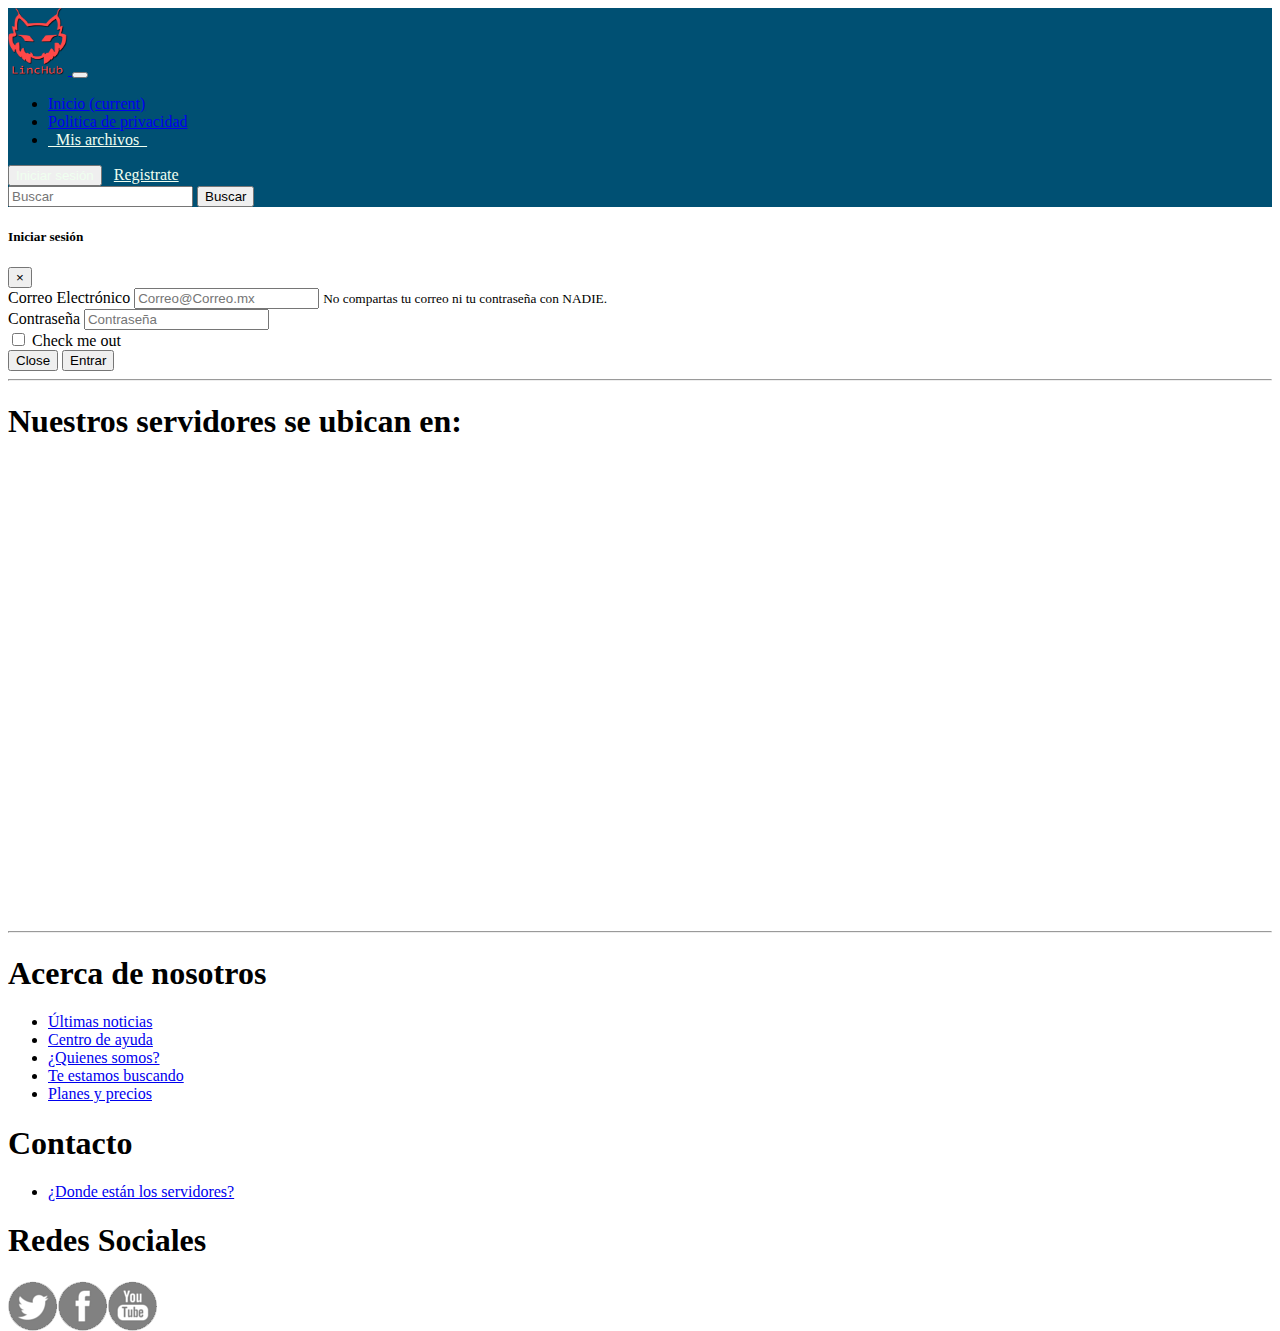
<file: contact.html>
<!DOCTYPE html>
<html lang="es">
<head>
    <meta charset="UTF-8">
    <title>LincHub</title>
    <meta name="author" content="Emmanuek Anaya Luna"/>
    <meta name="description" content="Página de descargas"/>
    <meta name="keywords" content="descarga busca 50gb almacenamiento gratuito"/>
    <link rel="stylesheet" href="https://stackpath.bootstrapcdn.com/bootstrap/4.1.3/css/bootstrap.min.css" integrity="sha384-MCw98/SFnGE8fJT3GXwEOngsV7Zt27NXFoaoApmYm81iuXoPkFOJwJ8ERdknLPMO" crossorigin="anonymous">
    <link rel="stylesheet" type="text/css" href="css/main.css"/>
</head>
<body>
<div class="container-fluid">
    <!-- Image and text -->
    <header>

    </header>
    <nav class="navbar navbar-expand-lg navbar-dark"  style="background-color: #005073;">
        <a class="navbar-brand" href="#">
            <img id="logo" src="images/500px.png" width="60" height="67" class="d-inline-block align-top" alt="LincHub">
        </a>
        <button class="navbar-toggler" type="button" data-toggle="collapse" data-target="#navbarSupportedContent" aria-controls="navbarSupportedContent" aria-expanded="false" aria-label="Toggle navigation">
            <span class="navbar-toggler-icon"></span>
        </button>
        <div class="collapse navbar-collapse" id="navbarSupportedContent">
            <ul class="navbar-nav mr-auto">
                <li class="nav-item active">
                    <a class="nav-link" href="index.php">Inicio <span class="sr-only">(current)</span></a>
                </li>
                <li class="nav-item">
                    <a class="nav-link" href="privacy.html">Politica de privacidad</a>
                </li>
                <li class="nav-item">
                    <a href="m_arch.php" class="btn btn-sm btn-outline-success my-2 my-sm-0" style="color: honeydew">&nbsp; Mis archivos &nbsp;</a>
                </li>
            </ul>
            <button class="btn btn-outline-success my-2 my-sm-0" type="button" data-toggle="modal" data-target="#login" style="color: honeydew">Iniciar sesión</button>
            &nbsp;
            <a href="reg.html"  class="btn btn-sm btn-outline-warning my-2 my-sm-0" style="color: honeydew">Registrate</a>
            &nbsp;
            &nbsp;

            <form class="form-inline my-2 my-lg-0">
                <input class="form-control mr-sm-2" type="search" placeholder="Buscar" aria-label="Search">
                <button class="btn btn-outline-success my-2 my-sm-0" type="submit">Buscar</button>
            </form>
        </div>
    </nav>
    <!-- Modal para login -->
    <div class="modal fade" id="login" tabindex="-1" role="dialog" aria-labelledby="login" aria-hidden="true">
        <div class="modal-dialog" role="document">
            <div class="modal-content">
                <div class="modal-header">
                    <h5 class="modal-title" id="tlogin">Iniciar sesión</h5>
                    <button type="button" class="close" data-dismiss="modal" aria-label="Close">
                        <span aria-hidden="true">&times;</span>
                    </button>
                </div>
                <div class="modal-body">
                    <form>
                        <div class="form-group">
                            <label for="email1">Correo Electrónico</label>
                            <input type="email" class="form-control" id="email1" aria-describedby="emailHelp" placeholder="Correo@Correo.mx">
                            <small id="emailHelp" class="form-text text-muted">No compartas tu correo ni tu contraseña con NADIE.</small>
                        </div>
                        <div class="form-group">
                            <label for="password">Contraseña</label>
                            <input type="password" class="form-control" id="password" placeholder="Contraseña">
                        </div>
                        <div class="form-group form-check">
                            <input type="checkbox" class="form-check-input" id="exampleCheck1">
                            <label class="form-check-label" for="exampleCheck1">Check me out</label>
                        </div>

                    </form>
                </div>
                <div class="modal-footer">
                    <button type="button" class="btn btn-secondary" data-dismiss="modal">Close</button>
                    <button type="submit" class="btn btn-success">Entrar</button>
                </div>
            </div>
        </div>
    </div>
    <!-- Modal end-->
    <section>
          <hr class="featurette-divider">
        <div class="row">
            <div class="col-sm-9">
                <h1 class="display-4 text-center">Nuestros servidores se ubican en:</h1>
                <div class="alert alert-info" role="alert">
                    <p class="lead text-justify">
                        <iframe src="https://www.google.com/maps/embed?pb=!1m18!1m12!1m3!1d14852.282574570627!2d-100.88129528554627!3d21.46574459162991!2m3!1f0!2f0!3f0!3m2!1i1024!2i768!4f13.1!3m3!1m2!1s0x842b20cd710b51ef%3A0x34dd17c82bfe9dfc!2sSan+Diego+de+la+Uni%C3%B3n%2C+Gto.!5e0!3m2!1ses-419!2smx!4v1538698686657" width="600" height="450" style="border:0" allowfullscreen></iframe>
                    </p>

                </div>
            </div>
        </div>
        <hr class="featurette-divider">
    </section>

    <footer>
        <div class="row">
            <div class="col-sm">
                <h1>Acerca de nosotros</h1>
                <ul>
                    <li><a href="news.php">Últimas noticias</a></li>
                    <li><a href="help.html">Centro de ayuda</a></li>
                    <li><a href="whoweare.html">¿Quienes somos?</a></li>
                    <li><a href="looking.html">Te estamos buscando</a></li>
                    <li><a href="prices.html">Planes y precios</a></li>
                </ul>
            </div>
            <div class="col-sm">
                <h1>Contacto</h1>
                <ul>
                    <li><a href="contact.html">¿Donde están los servidores?</a></li>
                </ul>
            </div>
            <div class="col-sm">
                <h1>Redes Sociales</h1>
                <div class="twitter"></div>
                <div class="facebook"></div>
                <div class="youtube"></div>
            </div>
        </div>
    </footer>
</div>
<script src="https://code.jquery.com/jquery-3.3.1.slim.min.js" integrity="sha384-q8i/X+965DzO0rT7abK41JStQIAqVgRVzpbzo5smXKp4YfRvH+8abtTE1Pi6jizo" crossorigin="anonymous"></script>
<script src="https://cdnjs.cloudflare.com/ajax/libs/popper.js/1.14.3/umd/popper.min.js" integrity="sha384-ZMP7rVo3mIykV+2+9J3UJ46jBk0WLaUAdn689aCwoqbBJiSnjAK/l8WvCWPIPm49" crossorigin="anonymous"></script>
<script src="https://stackpath.bootstrapcdn.com/bootstrap/4.1.3/js/bootstrap.min.js" integrity="sha384-ChfqqxuZUCnJSK3+MXmPNIyE6ZbWh2IMqE241rYiqJxyMiZ6OW/JmZQ5stwEULTy" crossorigin="anonymous"></script>
</body>
</html>
</file>
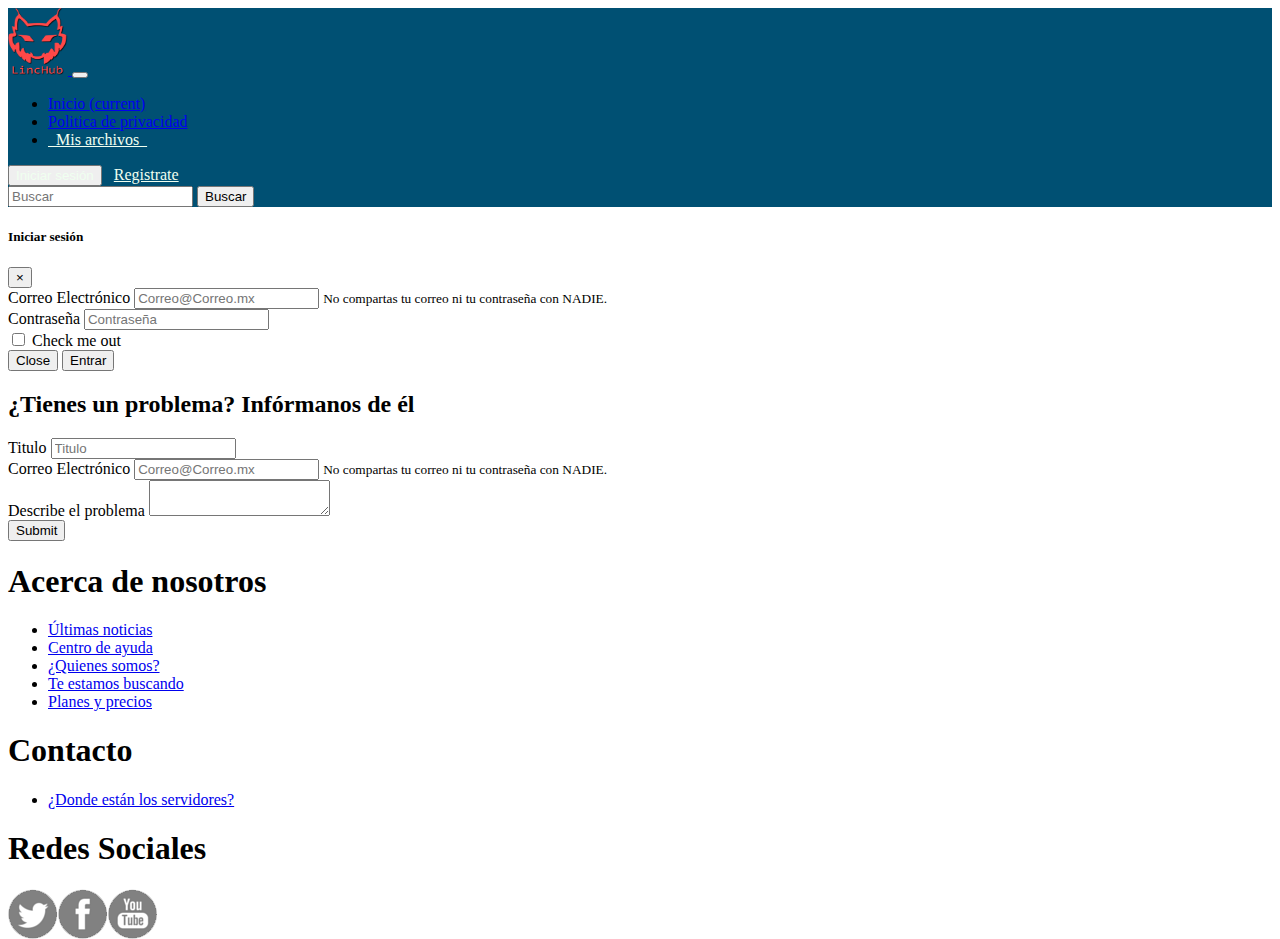
<file: help.html>
<!DOCTYPE html>
<html lang="es">
<head>
    <meta charset="UTF-8">
    <title>LincHub</title>
    <meta name="author" content="Emmanuek Anaya Luna"/>
    <meta name="description" content="Página de descargas"/>
    <meta name="keywords" content="descarga busca 50gb almacenamiento gratuito"/>
    <link rel="stylesheet" href="https://stackpath.bootstrapcdn.com/bootstrap/4.1.3/css/bootstrap.min.css" integrity="sha384-MCw98/SFnGE8fJT3GXwEOngsV7Zt27NXFoaoApmYm81iuXoPkFOJwJ8ERdknLPMO" crossorigin="anonymous">
    <link rel="stylesheet" type="text/css" href="css/main.css"/>
</head>
<body>
<div class="container-fluid">
    <!-- Image and text -->
    <header>

    </header>
    <nav class="navbar navbar-expand-lg navbar-dark"  style="background-color: #005073;">
        <a class="navbar-brand" href="#">
            <img id="logo" src="images/500px.png" width="60" height="67" class="d-inline-block align-top" alt="LincHub">
        </a>
        <button class="navbar-toggler" type="button" data-toggle="collapse" data-target="#navbarSupportedContent" aria-controls="navbarSupportedContent" aria-expanded="false" aria-label="Toggle navigation">
            <span class="navbar-toggler-icon"></span>
        </button>
        <div class="collapse navbar-collapse" id="navbarSupportedContent">
            <ul class="navbar-nav mr-auto">
                <li class="nav-item active">
                    <a class="nav-link" href="index.php">Inicio <span class="sr-only">(current)</span></a>
                </li>
                <li class="nav-item">
                    <a class="nav-link" href="privacy.html">Politica de privacidad</a>
                </li>
                <li class="nav-item">
                    <a href="m_arch.php" class="btn btn-sm btn-outline-success my-2 my-sm-0" style="color: honeydew">&nbsp; Mis archivos &nbsp;</a>
                </li>
            </ul>
            <button class="btn btn-outline-success my-2 my-sm-0" type="button" data-toggle="modal" data-target="#login" style="color: honeydew">Iniciar sesión</button>
            &nbsp;
            <a href="reg.html"  class="btn btn-sm btn-outline-warning my-2 my-sm-0" style="color: honeydew">Registrate</a>
            &nbsp;
            &nbsp;

            <form class="form-inline my-2 my-lg-0">
                <input class="form-control mr-sm-2" type="search" placeholder="Buscar" aria-label="Search">
                <button class="btn btn-outline-success my-2 my-sm-0" type="submit">Buscar</button>
            </form>
        </div>
    </nav>
    <!-- Modal para login -->
    <div class="modal fade" id="login" tabindex="-1" role="dialog" aria-labelledby="login" aria-hidden="true">
        <div class="modal-dialog" role="document">
            <div class="modal-content">
                <div class="modal-header">
                    <h5 class="modal-title" id="tlogin">Iniciar sesión</h5>
                    <button type="button" class="close" data-dismiss="modal" aria-label="Close">
                        <span aria-hidden="true">&times;</span>
                    </button>
                </div>
                <div class="modal-body">
                    <form>
                        <div class="form-group">
                            <label for="email1">Correo Electrónico</label>
                            <input type="email" class="form-control" id="email1" aria-describedby="emailHelp" placeholder="Correo@Correo.mx">
                            <small id="emailHelp" class="form-text text-muted">No compartas tu correo ni tu contraseña con NADIE.</small>
                        </div>
                        <div class="form-group">
                            <label for="password">Contraseña</label>
                            <input type="password" class="form-control" id="password" placeholder="Contraseña">
                        </div>
                        <div class="form-group form-check">
                            <input type="checkbox" class="form-check-input" id="exampleCheck1">
                            <label class="form-check-label" for="exampleCheck1">Check me out</label>
                        </div>

                    </form>
                </div>
                <div class="modal-footer">
                    <button type="button" class="btn btn-secondary" data-dismiss="modal">Close</button>
                    <button type="submit" class="btn btn-success">Entrar</button>
                </div>
            </div>
        </div>
    </div>
    <!-- Modal end-->
    <section>
        <h2 class="featurette-heading">¿Tienes un problema?<span class="text-muted"> Infórmanos de él</span></h2>
        <div class="row">
            <div class="col-md-4">

            </div>
            <div class="jumbotron col-md-4">
                <form>
                    <div class="form-group">
                        <label>Titulo</label>
                        <input type="text" class="form-control" placeholder="Titulo" required>
                    </div>
                    <div class="form-group">
                        <label for="email1">Correo Electrónico</label>
                        <input type="email" class="form-control" id="email1hp" aria-describedby="emailHelp" placeholder="Correo@Correo.mx">
                        <small id="emailHelp2" class="form-text text-muted">No compartas tu correo ni tu contraseña con NADIE.</small>
                    </div>
                    <div class="form-group">
                        <label>Describe el problema</label>
                        <textarea class="form-control" required></textarea>
                    </div>
                    <div class="form-grup">
                        <input type="submit" class="btn btn-success">
                    </div>
                </form>
        </div>
            </div>
    </section>
    <footer>
        <div class="row">
            <div class="col-sm">
                <h1>Acerca de nosotros</h1>
                <ul>
                    <li><a href="news.php">Últimas noticias</a></li>
                    <li><a href="help.html">Centro de ayuda</a></li>
                    <li><a href="whoweare.html">¿Quienes somos?</a></li>
                    <li><a href="looking.html">Te estamos buscando</a></li>
                    <li><a href="prices.html">Planes y precios</a></li>
                </ul>
            </div>
            <div class="col-sm">
                <h1>Contacto</h1>
                <ul>
                    <li><a href="contact.html">¿Donde están los servidores?</a></li>
                </ul>
            </div>
            <div class="col-sm">
                <h1>Redes Sociales</h1>
                <div class="twitter"></div>
                <div class="facebook"></div>
                <div class="youtube"></div>
            </div>
        </div>
    </footer>
</div>
<script src="https://code.jquery.com/jquery-3.3.1.slim.min.js" integrity="sha384-q8i/X+965DzO0rT7abK41JStQIAqVgRVzpbzo5smXKp4YfRvH+8abtTE1Pi6jizo" crossorigin="anonymous"></script>
<script src="https://cdnjs.cloudflare.com/ajax/libs/popper.js/1.14.3/umd/popper.min.js" integrity="sha384-ZMP7rVo3mIykV+2+9J3UJ46jBk0WLaUAdn689aCwoqbBJiSnjAK/l8WvCWPIPm49" crossorigin="anonymous"></script>
<script src="https://stackpath.bootstrapcdn.com/bootstrap/4.1.3/js/bootstrap.min.js" integrity="sha384-ChfqqxuZUCnJSK3+MXmPNIyE6ZbWh2IMqE241rYiqJxyMiZ6OW/JmZQ5stwEULTy" crossorigin="anonymous"></script>
</body>
</html>
</file>
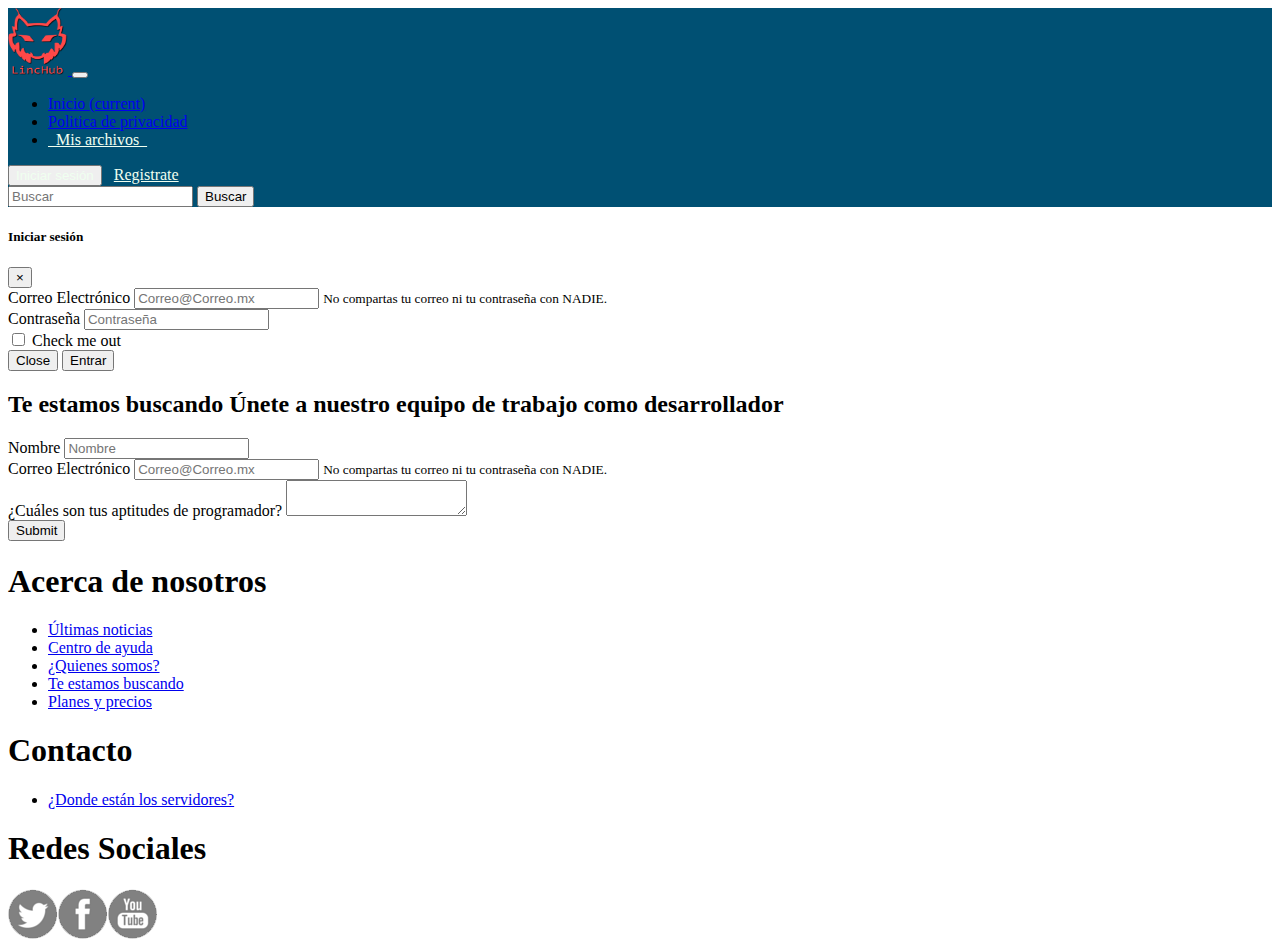
<file: looking.html>
<!DOCTYPE html>
<html lang="es">
<head>
    <meta charset="UTF-8">
    <title>LincHub</title>
    <meta name="author" content="Emmanuek Anaya Luna"/>
    <meta name="description" content="Página de descargas"/>
    <meta name="keywords" content="descarga busca 50gb almacenamiento gratuito"/>
    <link rel="stylesheet" href="https://stackpath.bootstrapcdn.com/bootstrap/4.1.3/css/bootstrap.min.css" integrity="sha384-MCw98/SFnGE8fJT3GXwEOngsV7Zt27NXFoaoApmYm81iuXoPkFOJwJ8ERdknLPMO" crossorigin="anonymous">
    <link rel="stylesheet" type="text/css" href="css/main.css"/>
</head>
<body>
<div class="container-fluid">
    <!-- Image and text -->
    <header>

    </header>
    <nav class="navbar navbar-expand-lg navbar-dark"  style="background-color: #005073;">
        <a class="navbar-brand" href="#">
            <img id="logo" src="images/500px.png" width="60" height="67" class="d-inline-block align-top" alt="LincHub">
        </a>
        <button class="navbar-toggler" type="button" data-toggle="collapse" data-target="#navbarSupportedContent" aria-controls="navbarSupportedContent" aria-expanded="false" aria-label="Toggle navigation">
            <span class="navbar-toggler-icon"></span>
        </button>
        <div class="collapse navbar-collapse" id="navbarSupportedContent">
            <ul class="navbar-nav mr-auto">
                <li class="nav-item active">
                    <a class="nav-link" href="index.php">Inicio <span class="sr-only">(current)</span></a>
                </li>
                <li class="nav-item">
                    <a class="nav-link" href="privacy.html">Politica de privacidad</a>
                </li>
                <li class="nav-item">
                    <a href="m_arch.php" class="btn btn-sm btn-outline-success my-2 my-sm-0" style="color: honeydew">&nbsp; Mis archivos &nbsp;</a>
                </li>
            </ul>
            <button class="btn btn-outline-success my-2 my-sm-0" type="button" data-toggle="modal" data-target="#login" style="color: honeydew">Iniciar sesión</button>
            &nbsp;
            <a href="reg.html"  class="btn btn-sm btn-outline-warning my-2 my-sm-0" style="color: honeydew">Registrate</a>
            &nbsp;
            &nbsp;

            <form class="form-inline my-2 my-lg-0">
                <input class="form-control mr-sm-2" type="search" placeholder="Buscar" aria-label="Search">
                <button class="btn btn-outline-success my-2 my-sm-0" type="submit">Buscar</button>
            </form>
        </div>
    </nav>
    <!-- Modal para login -->
    <div class="modal fade" id="login" tabindex="-1" role="dialog" aria-labelledby="login" aria-hidden="true">
        <div class="modal-dialog" role="document">
            <div class="modal-content">
                <div class="modal-header">
                    <h5 class="modal-title" id="tlogin">Iniciar sesión</h5>
                    <button type="button" class="close" data-dismiss="modal" aria-label="Close">
                        <span aria-hidden="true">&times;</span>
                    </button>
                </div>
                <div class="modal-body">
                    <form>
                        <div class="form-group">
                            <label for="email1">Correo Electrónico</label>
                            <input type="email" class="form-control" id="email1" aria-describedby="emailHelp" placeholder="Correo@Correo.mx">
                            <small id="emailHelp" class="form-text text-muted">No compartas tu correo ni tu contraseña con NADIE.</small>
                        </div>
                        <div class="form-group">
                            <label for="password">Contraseña</label>
                            <input type="password" class="form-control" id="password" placeholder="Contraseña">
                        </div>
                        <div class="form-group form-check">
                            <input type="checkbox" class="form-check-input" id="exampleCheck1">
                            <label class="form-check-label" for="exampleCheck1">Check me out</label>
                        </div>

                    </form>
                </div>
                <div class="modal-footer">
                    <button type="button" class="btn btn-secondary" data-dismiss="modal">Close</button>
                    <button type="submit" class="btn btn-success">Entrar</button>
                </div>
            </div>
        </div>
    </div>
    <!-- Modal end-->
    <section>
        <h2 class="featurette-heading">Te estamos buscando<span class="text-muted"> Únete a nuestro equipo de trabajo como desarrollador</span></h2>
        <div class="row">
            <div class="col-md-4">

            </div>
            <div class="jumbotron col-md-4">
                <form>
                    <div class="form-group">
                        <label>Nombre</label>
                        <input type="text" class="form-control" placeholder="Nombre" required>
                    </div>
                    <div class="form-group">
                        <label for="email1">Correo Electrónico</label>
                        <input type="email" class="form-control" id="email1hp" aria-describedby="emailHelp" placeholder="Correo@Correo.mx" required>
                        <small id="emailHelp2" class="form-text text-muted">No compartas tu correo ni tu contraseña con NADIE.</small>
                    </div>
                    <div class="form-group">
                        <label>¿Cuáles son tus aptitudes de programador?</label>
                        <textarea class="form-control" required></textarea>
                    </div>
                    <div class="form-grup">
                        <input type="submit" class="btn btn-success">
                    </div>
                </form>
        </div>
            </div>
    </section>
    <footer>
        <div class="row">
            <div class="col-sm">
                <h1>Acerca de nosotros</h1>
                <ul>
                    <li><a href="news.php">Últimas noticias</a></li>
                    <li><a href="help.html">Centro de ayuda</a></li>
                    <li><a href="whoweare.html">¿Quienes somos?</a></li>
                    <li><a href="looking.html">Te estamos buscando</a></li>
                    <li><a href="prices.html">Planes y precios</a></li>
                </ul>
            </div>
            <div class="col-sm">
                <h1>Contacto</h1>
                <ul>
                    <li><a href="contact.html">¿Donde están los servidores?</a></li>
                </ul>
            </div>
            <div class="col-sm">
                <h1>Redes Sociales</h1>
                <div class="twitter"></div>
                <div class="facebook"></div>
                <div class="youtube"></div>
            </div>
        </div>
    </footer>
</div>
<script src="https://code.jquery.com/jquery-3.3.1.slim.min.js" integrity="sha384-q8i/X+965DzO0rT7abK41JStQIAqVgRVzpbzo5smXKp4YfRvH+8abtTE1Pi6jizo" crossorigin="anonymous"></script>
<script src="https://cdnjs.cloudflare.com/ajax/libs/popper.js/1.14.3/umd/popper.min.js" integrity="sha384-ZMP7rVo3mIykV+2+9J3UJ46jBk0WLaUAdn689aCwoqbBJiSnjAK/l8WvCWPIPm49" crossorigin="anonymous"></script>
<script src="https://stackpath.bootstrapcdn.com/bootstrap/4.1.3/js/bootstrap.min.js" integrity="sha384-ChfqqxuZUCnJSK3+MXmPNIyE6ZbWh2IMqE241rYiqJxyMiZ6OW/JmZQ5stwEULTy" crossorigin="anonymous"></script>
</body>
</html>
</file>
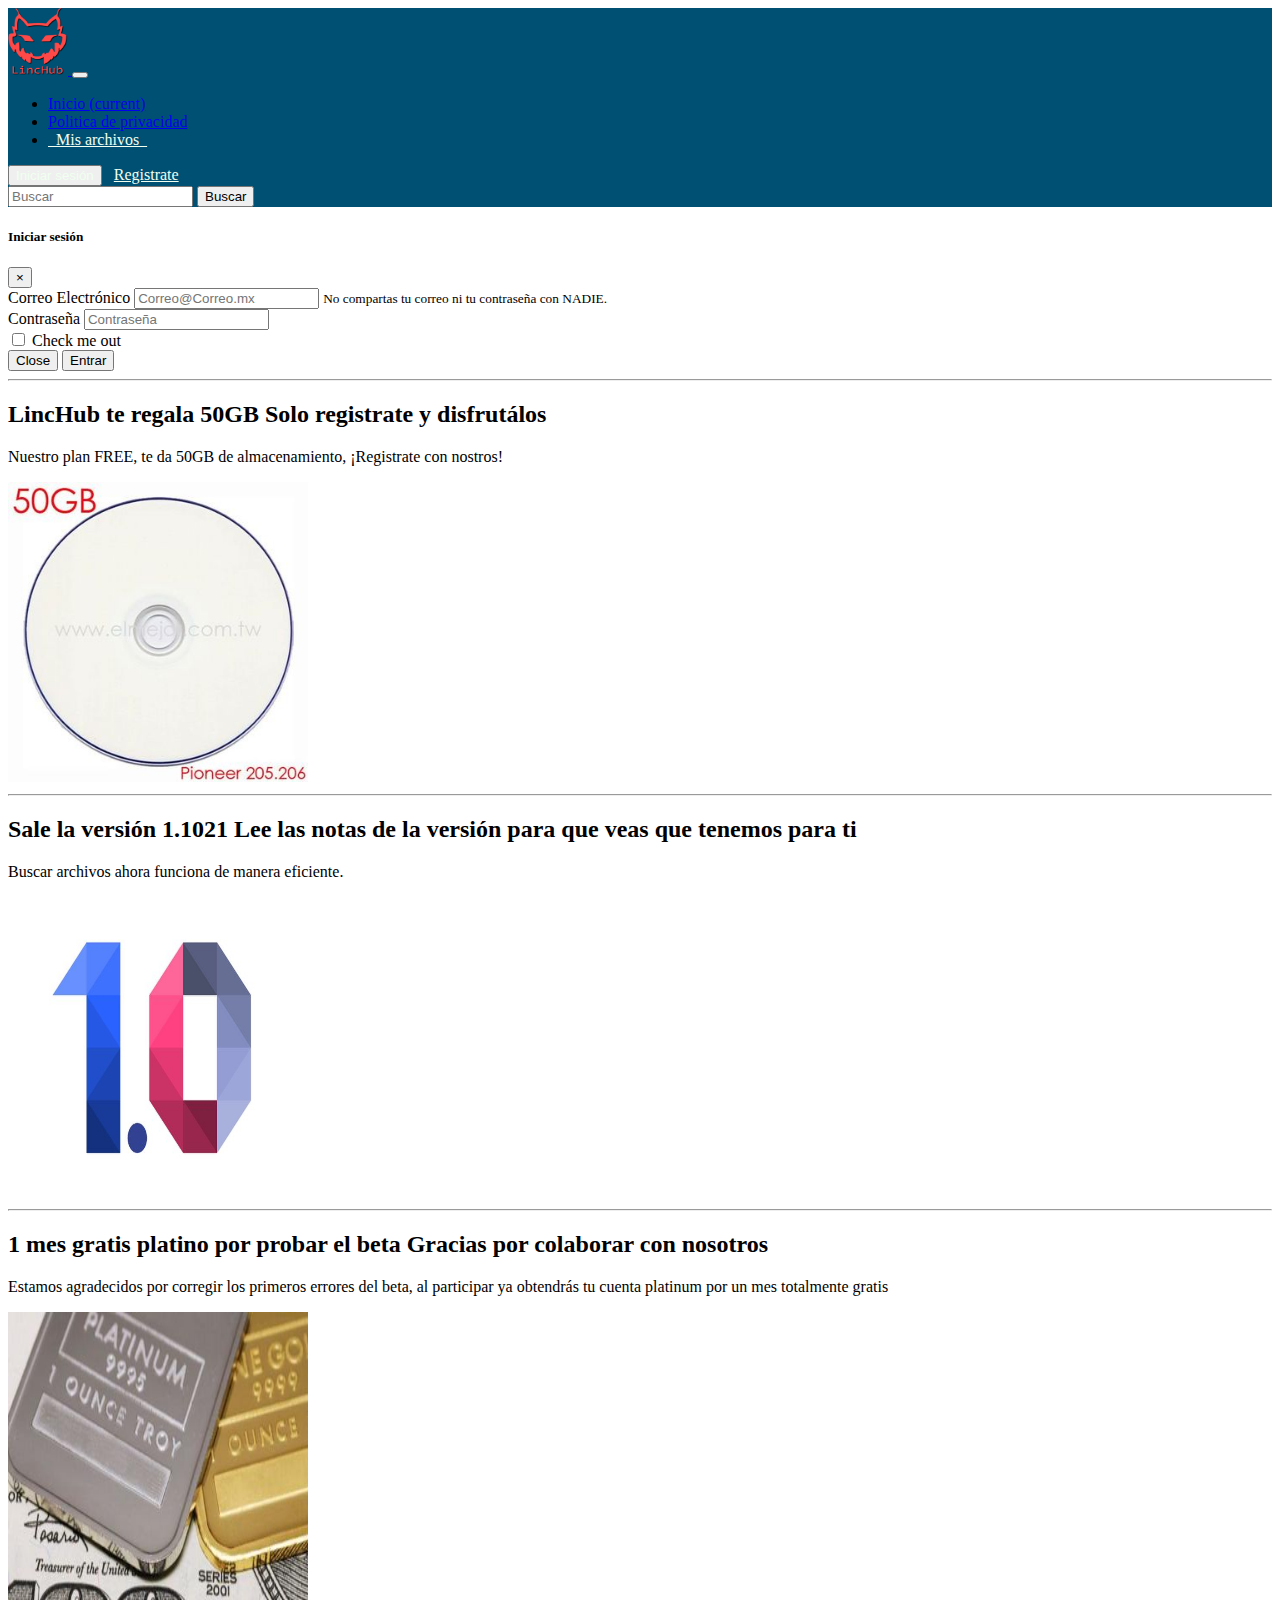
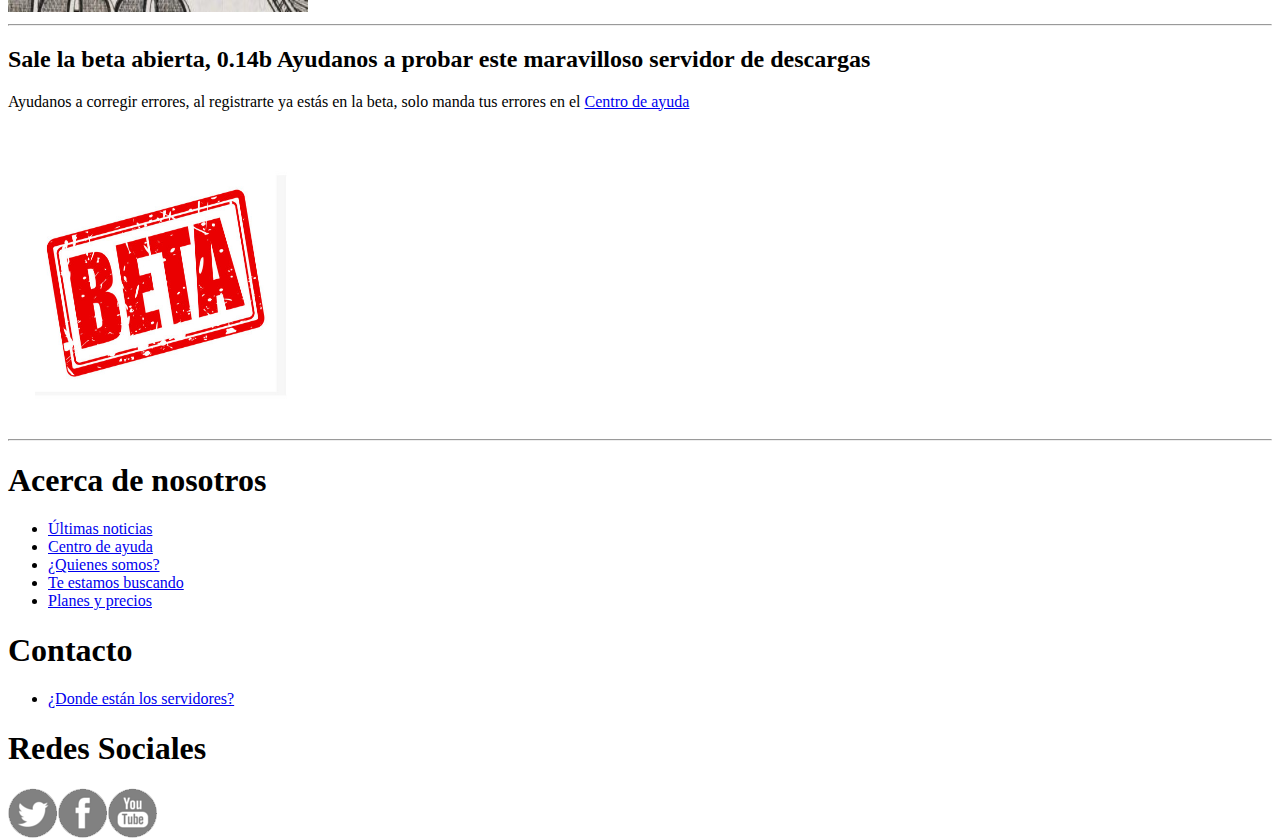
<file: news.html>
<!DOCTYPE html>
<html lang="es">
<head>
    <meta charset="UTF-8">
    <title>LincHub</title>
    <meta name="author" content="Emmanuek Anaya Luna"/>
    <meta name="description" content="Página de descargas"/>
    <meta name="keywords" content="descarga busca 50gb almacenamiento gratuito"/>
    <link rel="stylesheet" href="https://stackpath.bootstrapcdn.com/bootstrap/4.1.3/css/bootstrap.min.css" integrity="sha384-MCw98/SFnGE8fJT3GXwEOngsV7Zt27NXFoaoApmYm81iuXoPkFOJwJ8ERdknLPMO" crossorigin="anonymous">
    <link rel="stylesheet" type="text/css" href="css/main.css"/>
</head>
<body>
<div class="container-fluid">
    <!-- Image and text -->
    <header>

    </header>
    <nav class="navbar navbar-expand-lg navbar-dark"  style="background-color: #005073;">
        <a class="navbar-brand" href="#">
            <img id="logo" src="images/500px.png" width="60" height="67" class="d-inline-block align-top" alt="LincHub">
        </a>
        <button class="navbar-toggler" type="button" data-toggle="collapse" data-target="#navbarSupportedContent" aria-controls="navbarSupportedContent" aria-expanded="false" aria-label="Toggle navigation">
            <span class="navbar-toggler-icon"></span>
        </button>
        <div class="collapse navbar-collapse" id="navbarSupportedContent">
            <ul class="navbar-nav mr-auto">
                <li class="nav-item active">
                    <a class="nav-link" href="index.php">Inicio <span class="sr-only">(current)</span></a>
                </li>
                <li class="nav-item">
                    <a class="nav-link" href="privacy.html">Politica de privacidad</a>
                </li>
                <li class="nav-item">
                    <a href="m_arch.html"  class="btn btn-sm btn-outline-success my-2 my-sm-0" style="color: honeydew">&nbsp; Mis archivos &nbsp;</a>
                </li>
            </ul>
            <button class="btn btn-outline-success my-2 my-sm-0" type="button" data-toggle="modal" data-target="#login" style="color: honeydew">Iniciar sesión</button>
            &nbsp;
            <a href="reg.html"  class="btn btn-sm btn-outline-warning my-2 my-sm-0" style="color: honeydew">Registrate</a>
            &nbsp;
            &nbsp;

            <form class="form-inline my-2 my-lg-0">
                <input class="form-control mr-sm-2" type="search" placeholder="Buscar" aria-label="Search">
                <button class="btn btn-outline-success my-2 my-sm-0" type="submit">Buscar</button>
            </form>
        </div>
    </nav>
    <!-- Modal para login -->
    <div class="modal fade" id="login" tabindex="-1" role="dialog" aria-labelledby="login" aria-hidden="true">
        <div class="modal-dialog" role="document">
            <div class="modal-content">
                <div class="modal-header">
                    <h5 class="modal-title" id="tlogin">Iniciar sesión</h5>
                    <button type="button" class="close" data-dismiss="modal" aria-label="Close">
                        <span aria-hidden="true">&times;</span>
                    </button>
                </div>
                <div class="modal-body">
                    <form>
                        <div class="form-group">
                            <label for="email1">Correo Electrónico</label>
                            <input type="email" class="form-control" id="email1" aria-describedby="emailHelp" placeholder="Correo@Correo.mx">
                            <small id="emailHelp" class="form-text text-muted">No compartas tu correo ni tu contraseña con NADIE.</small>
                        </div>
                        <div class="form-group">
                            <label for="password">Contraseña</label>
                            <input type="password" class="form-control" id="password" placeholder="Contraseña">
                        </div>
                        <div class="form-group form-check">
                            <input type="checkbox" class="form-check-input" id="exampleCheck1">
                            <label class="form-check-label" for="exampleCheck1">Check me out</label>
                        </div>

                    </form>
                </div>
                <div class="modal-footer">
                    <button type="button" class="btn btn-secondary" data-dismiss="modal">Close</button>
                    <button type="submit" class="btn btn-success">Entrar</button>
                </div>
            </div>
        </div>
    </div>
    <!-- Modal end-->
    <section>
        <hr class="featurette-divider">
        <div class="row featurette">
            <div class="col-md-7">
                <h2 class="featurette-heading">LincHub  te regala 50GB<span class="text-muted"> Solo registrate y disfrutálos</span></h2>
                <p class="lead">Nuestro plan FREE, te da 50GB de almacenamiento, ¡Registrate con nostros!</p>
            </div>
            <div class="col-md-5">
                <img class="featurette-image img-fluid mx-auto" data-src="holder.js/500x500/auto" alt="500x500" style="width: 300px; height: 300px;" src="images/50GB.jpg" data-holder-rendered="true">
            </div>
        </div>

        <hr class="featurette-divider">

        <div class="row featurette">
            <div class="col-md-7 order-md-2">
                <h2 class="featurette-heading">Sale la versión 1.1021<span class="text-muted"> Lee las notas de la versión para que veas que tenemos para ti</span></h2>
                <p class="lead">Buscar archivos ahora funciona de manera eficiente.</p>
            </div>
            <div class="col-md-5 order-md-1">
                <img class="featurette-image img-fluid mx-auto" data-src="holder.js/500x500/auto" alt="500x500" style="width: 300px; height: 300px;" src="images/1.0.jpg" data-holder-rendered="true">
            </div>
        </div>

        <hr class="featurette-divider">

        <div class="row featurette">
            <div class="col-md-7">
                <h2 class="featurette-heading">1 mes gratis platino por probar el beta<span class="text-muted"> Gracias por colaborar con nosotros</span></h2>
                <p class="lead">Estamos agradecidos por corregir los primeros errores del beta, al participar ya obtendrás tu cuenta platinum por un mes totalmente gratis</p>
            </div>
            <div class="col-md-5">
                <img class="featurette-image img-fluid mx-auto" data-src="holder.js/500x500/auto" alt="500x500" style="width: 300px; height: 300px;" src="images/platinum.jpg" data-holder-rendered="true">
            </div>
        </div>

        <hr class="featurette-divider">

        <div class="row featurette">
            <div class="col-md-7 order-md-2">
                <h2 class="featurette-heading">Sale la beta abierta, 0.14b<span class="text-muted"> Ayudanos a probar este maravilloso servidor de descargas</span></h2>
                <p class="lead">Ayudanos a corregir errores, al registrarte ya estás en la beta, solo manda tus errores en el <a href="help.html">Centro de ayuda</a></p>
            </div>
            <div class="col-md-5 order-md-1">
                <img class="featurette-image img-fluid mx-auto" data-src="holder.js/500x500/auto" alt="500x500" style="width: 300px; height: 300px;" src="images/beta.jpg" data-holder-rendered="true">
            </div>
        </div>

        <hr class="featurette-divider">

    </section>
    <footer>
        <div class="row">
            <div class="col-sm">
                <h1>Acerca de nosotros</h1>
                <ul>
                    <li><a href="news.html">Últimas noticias</a></li>
                    <li><a href="help.html">Centro de ayuda</a></li>
                    <li><a href="whoweare.html">¿Quienes somos?</a></li>
                    <li><a href="looking.html">Te estamos buscando</a></li>
                    <li><a href="prices.html">Planes y precios</a></li>
                </ul>
            </div>
            <div class="col-sm">
                <h1>Contacto</h1>
                <ul>
                    <li><a href="contact.html">¿Donde están los servidores?</a></li>
                </ul>
            </div>
            <div class="col-sm">
                <h1>Redes Sociales</h1>
                <div class="twitter"></div>
                <div class="facebook"></div>
                <div class="youtube"></div>
            </div>
        </div>
    </footer>
</div>
<script src="https://code.jquery.com/jquery-3.3.1.slim.min.js" integrity="sha384-q8i/X+965DzO0rT7abK41JStQIAqVgRVzpbzo5smXKp4YfRvH+8abtTE1Pi6jizo" crossorigin="anonymous"></script>
<script src="https://cdnjs.cloudflare.com/ajax/libs/popper.js/1.14.3/umd/popper.min.js" integrity="sha384-ZMP7rVo3mIykV+2+9J3UJ46jBk0WLaUAdn689aCwoqbBJiSnjAK/l8WvCWPIPm49" crossorigin="anonymous"></script>
<script src="https://stackpath.bootstrapcdn.com/bootstrap/4.1.3/js/bootstrap.min.js" integrity="sha384-ChfqqxuZUCnJSK3+MXmPNIyE6ZbWh2IMqE241rYiqJxyMiZ6OW/JmZQ5stwEULTy" crossorigin="anonymous"></script>
</body>
</html>
</file>
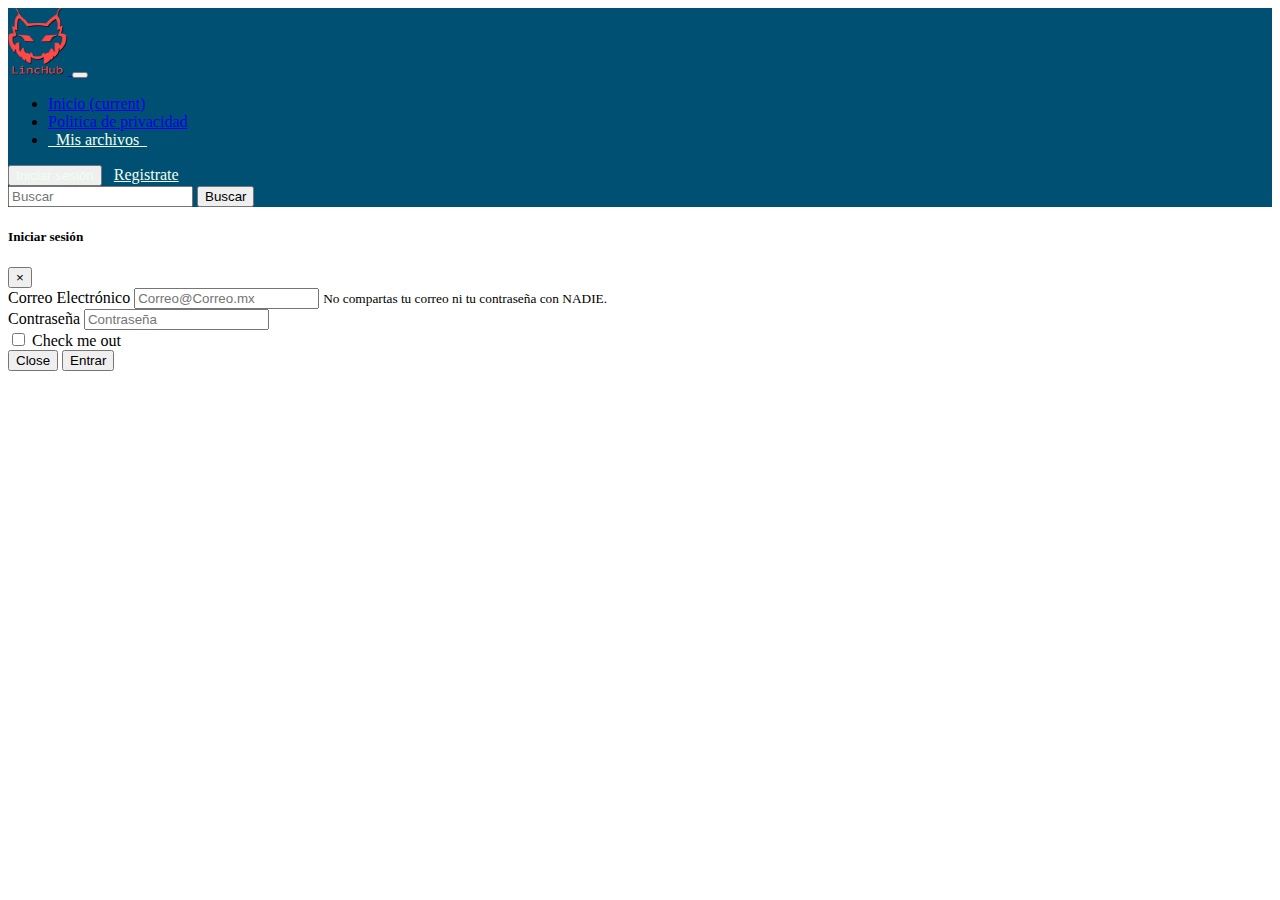
<file: plantilla.html>
<!DOCTYPE html>
<html lang="es">
<head>
    <meta charset="UTF-8">
    <title>LincHub</title>
    <meta name="author" content="Emmanuek Anaya Luna"/>
    <meta name="description" content="Página de descargas"/>
    <meta name="keywords" content="descarga busca 50gb almacenamiento gratuito"/>
    <link rel="stylesheet" href="https://stackpath.bootstrapcdn.com/bootstrap/4.1.3/css/bootstrap.min.css" integrity="sha384-MCw98/SFnGE8fJT3GXwEOngsV7Zt27NXFoaoApmYm81iuXoPkFOJwJ8ERdknLPMO" crossorigin="anonymous">
    <link rel="stylesheet" type="text/css" href="css/main.css"/>
</head>
<body>
<div class="container-fluid">
    <!-- Image and text -->
    <header>

    </header>
    <nav class="navbar navbar-expand-lg navbar-dark"  style="background-color: #005073;">
        <a class="navbar-brand" href="#">
            <img id="logo" src="images/500px.png" width="60" height="67" class="d-inline-block align-top" alt="LincHub">
        </a>
        <button class="navbar-toggler" type="button" data-toggle="collapse" data-target="#navbarSupportedContent" aria-controls="navbarSupportedContent" aria-expanded="false" aria-label="Toggle navigation">
            <span class="navbar-toggler-icon"></span>
        </button>
        <div class="collapse navbar-collapse" id="navbarSupportedContent">
            <ul class="navbar-nav mr-auto">
                <li class="nav-item active">
                    <a class="nav-link" href="index.php">Inicio <span class="sr-only">(current)</span></a>
                </li>
                <li class="nav-item">
                    <a class="nav-link" href="privacy.html">Politica de privacidad</a>
                </li>
                <li class="nav-item">
                    <a href="m_arch.php" class="btn btn-sm btn-outline-success my-2 my-sm-0" style="color: honeydew">&nbsp; Mis archivos &nbsp;</a>
                </li>
            </ul>
            <button class="btn btn-outline-success my-2 my-sm-0" type="button" data-toggle="modal" data-target="#login" style="color: honeydew">Iniciar sesión</button>
            &nbsp;
            <a href="reg.html"  class="btn btn-sm btn-outline-warning my-2 my-sm-0" style="color: honeydew">Registrate</a>
            &nbsp;
            &nbsp;

            <form class="form-inline my-2 my-lg-0">
                <input class="form-control mr-sm-2" type="search" placeholder="Buscar" aria-label="Search">
                <button class="btn btn-outline-success my-2 my-sm-0" type="submit">Buscar</button>
            </form>
        </div>
    </nav>
    <!-- Modal para login -->
    <div class="modal fade" id="login" tabindex="-1" role="dialog" aria-labelledby="login" aria-hidden="true">
        <div class="modal-dialog" role="document">
            <div class="modal-content">
                <div class="modal-header">
                    <h5 class="modal-title" id="tlogin">Iniciar sesión</h5>
                    <button type="button" class="close" data-dismiss="modal" aria-label="Close">
                        <span aria-hidden="true">&times;</span>
                    </button>
                </div>
                <div class="modal-body">
                    <form>
                        <div class="form-group">
                            <label for="email1">Correo Electrónico</label>
                            <input type="email" class="form-control" id="email1" aria-describedby="emailHelp" placeholder="Correo@Correo.mx">
                            <small id="emailHelp" class="form-text text-muted">No compartas tu correo ni tu contraseña con NADIE.</small>
                        </div>
                        <div class="form-group">
                            <label for="password">Contraseña</label>
                            <input type="password" class="form-control" id="password" placeholder="Contraseña">
                        </div>
                        <div class="form-group form-check">
                            <input type="checkbox" class="form-check-input" id="exampleCheck1">
                            <label class="form-check-label" for="exampleCheck1">Check me out</label>
                        </div>

                    </form>
                </div>
                <div class="modal-footer">
                    <button type="button" class="btn btn-secondary" data-dismiss="modal">Close</button>
                    <button type="submit" class="btn btn-success">Entrar</button>
                </div>
            </div>
        </div>
    </div>
    <!-- Modal end-->
</file>
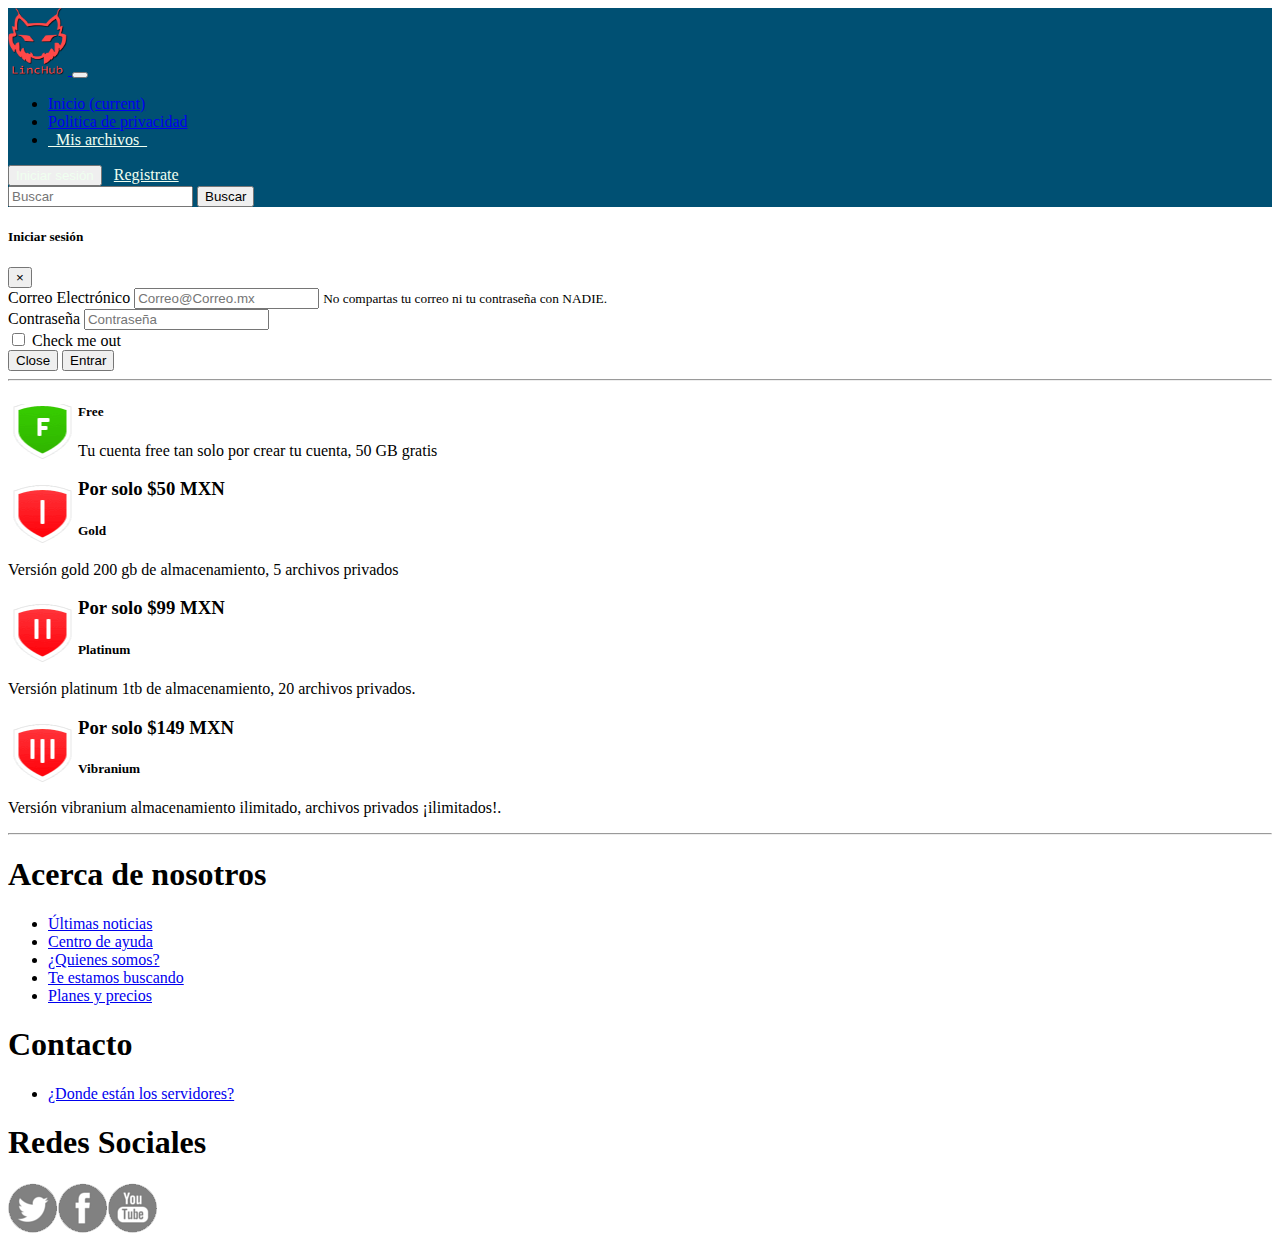
<file: prices.html>
<!DOCTYPE html>
<html lang="es">
<head>
    <meta charset="UTF-8">
    <title>LincHub</title>
    <meta name="author" content="Emmanuek Anaya Luna"/>
    <meta name="description" content="Página de descargas"/>
    <meta name="keywords" content="descarga busca 50gb almacenamiento gratuito"/>
    <link rel="stylesheet" href="https://stackpath.bootstrapcdn.com/bootstrap/4.1.3/css/bootstrap.min.css" integrity="sha384-MCw98/SFnGE8fJT3GXwEOngsV7Zt27NXFoaoApmYm81iuXoPkFOJwJ8ERdknLPMO" crossorigin="anonymous">
    <link rel="stylesheet" type="text/css" href="css/main.css"/>
</head>
<body>
<div class="container-fluid">
    <!-- Image and text -->
    <header>

    </header>
    <nav class="navbar navbar-expand-lg navbar-dark"  style="background-color: #005073;">
        <a class="navbar-brand" href="#">
            <img id="logo" src="images/500px.png" width="60" height="67" class="d-inline-block align-top" alt="LincHub">
        </a>
        <button class="navbar-toggler" type="button" data-toggle="collapse" data-target="#navbarSupportedContent" aria-controls="navbarSupportedContent" aria-expanded="false" aria-label="Toggle navigation">
            <span class="navbar-toggler-icon"></span>
        </button>
        <div class="collapse navbar-collapse" id="navbarSupportedContent">
            <ul class="navbar-nav mr-auto">
                <li class="nav-item active">
                    <a class="nav-link" href="index.php">Inicio <span class="sr-only">(current)</span></a>
                </li>
                <li class="nav-item">
                    <a class="nav-link" href="privacy.html">Politica de privacidad</a>
                </li>
                <li class="nav-item">
                    <a href="m_arch.php" class="btn btn-sm btn-outline-success my-2 my-sm-0" style="color: honeydew">&nbsp; Mis archivos &nbsp;</a>
                </li>
            </ul>
            <button class="btn btn-outline-success my-2 my-sm-0" type="button" data-toggle="modal" data-target="#login" style="color: honeydew">Iniciar sesión</button>
            &nbsp;
            <a href="reg.html"  class="btn btn-sm btn-outline-warning my-2 my-sm-0" style="color: honeydew">Registrate</a>
            &nbsp;
            &nbsp;

            <form class="form-inline my-2 my-lg-0">
                <input class="form-control mr-sm-2" type="search" placeholder="Buscar" aria-label="Search">
                <button class="btn btn-outline-success my-2 my-sm-0" type="submit">Buscar</button>
            </form>
        </div>
    </nav>
    <!-- Modal para login -->
    <div class="modal fade" id="login" tabindex="-1" role="dialog" aria-labelledby="login" aria-hidden="true">
        <div class="modal-dialog" role="document">
            <div class="modal-content">
                <div class="modal-header">
                    <h5 class="modal-title" id="tlogin">Iniciar sesión</h5>
                    <button type="button" class="close" data-dismiss="modal" aria-label="Close">
                        <span aria-hidden="true">&times;</span>
                    </button>
                </div>
                <div class="modal-body">
                    <form>
                        <div class="form-group">
                            <label for="email1">Correo Electrónico</label>
                            <input type="email" class="form-control" id="email1" aria-describedby="emailHelp" placeholder="Correo@Correo.mx">
                            <small id="emailHelp" class="form-text text-muted">No compartas tu correo ni tu contraseña con NADIE.</small>
                        </div>
                        <div class="form-group">
                            <label for="password">Contraseña</label>
                            <input type="password" class="form-control" id="password" placeholder="Contraseña">
                        </div>
                        <div class="form-group form-check">
                            <input type="checkbox" class="form-check-input" id="exampleCheck1">
                            <label class="form-check-label" for="exampleCheck1">Check me out</label>
                        </div>

                    </form>
                </div>
                <div class="modal-footer">
                    <button type="button" class="btn btn-secondary" data-dismiss="modal">Close</button>
                    <button type="submit" class="btn btn-success">Entrar</button>
                </div>
            </div>
        </div>
    </div>
    <!-- Modal end-->
    <section>
        <hr class="featurette-divider">
        <div class="card-deck">
            <div class="card">
                <div class="free"></div>
                <div class="card-body">
                    <h5 class="card-title">Free</h5>
                    <p class="card-text">Tu cuenta free tan solo por crear tu cuenta, 50 GB gratis</p>

                </div>
            </div>
            <div class="card">
                <div class="row">
                    <div class="gold col-sm"></div>
                    <div class="col-sm">
                        <h3>Por solo $50 MXN</h3>
                    </div>
                </div>
                <div class="card-body">
                    <h5 class="card-title">Gold</h5>
                    <p class="card-text">Versión gold 200 gb de almacenamiento, 5 archivos privados
                        </p>

                </div>
            </div>
            <div class="card">
                <div class="row">
                    <div class="platinum col-sm"></div>
                    <div class="col-sm">
                        <h3>Por solo $99 MXN</h3>
                    </div>
                </div>
                <div class="card-body">
                    <h5 class="card-title">Platinum</h5>
                    <p class="card-text">  Versión platinum 1tb de almacenamiento, 20 archivos privados.</p>

                </div>
            </div>
            <div class="card">
                <div class="row">
                    <div class="vibranium col-sm"></div>
                    <div class="col-sm">
                        <h3>Por solo $149 MXN</h3>
                    </div>
                </div>
                <div class="card-body">
                    <h5 class="card-title">Vibranium</h5>
                    <p class="card-text">Versión vibranium almacenamiento ilimitado, archivos privados ¡ilimitados!.</p>

                </div>
            </div>
        </div>
        <hr class="featurette-divider">
    </section>
    <footer>
        <div class="row">
            <div class="col-sm">
                <h1>Acerca de nosotros</h1>
                <ul>
                    <li><a href="news.php">Últimas noticias</a></li>
                    <li><a href="help.html">Centro de ayuda</a></li>
                    <li><a href="whoweare.html">¿Quienes somos?</a></li>
                    <li><a href="looking.html">Te estamos buscando</a></li>
                    <li><a href="prices.html">Planes y precios</a></li>
                </ul>
            </div>
            <div class="col-sm">
                <h1>Contacto</h1>
                <ul>
                    <li><a href="contact.html">¿Donde están los servidores?</a></li>
                </ul>
            </div>
            <div class="col-sm">
                <h1>Redes Sociales</h1>
                <div class="twitter"></div>
                <div class="facebook"></div>
                <div class="youtube"></div>
            </div>
        </div>
    </footer>
</div>
<script src="https://code.jquery.com/jquery-3.3.1.slim.min.js" integrity="sha384-q8i/X+965DzO0rT7abK41JStQIAqVgRVzpbzo5smXKp4YfRvH+8abtTE1Pi6jizo" crossorigin="anonymous"></script>
<script src="https://cdnjs.cloudflare.com/ajax/libs/popper.js/1.14.3/umd/popper.min.js" integrity="sha384-ZMP7rVo3mIykV+2+9J3UJ46jBk0WLaUAdn689aCwoqbBJiSnjAK/l8WvCWPIPm49" crossorigin="anonymous"></script>
<script src="https://stackpath.bootstrapcdn.com/bootstrap/4.1.3/js/bootstrap.min.js" integrity="sha384-ChfqqxuZUCnJSK3+MXmPNIyE6ZbWh2IMqE241rYiqJxyMiZ6OW/JmZQ5stwEULTy" crossorigin="anonymous"></script>
</body>
</html>
</file>
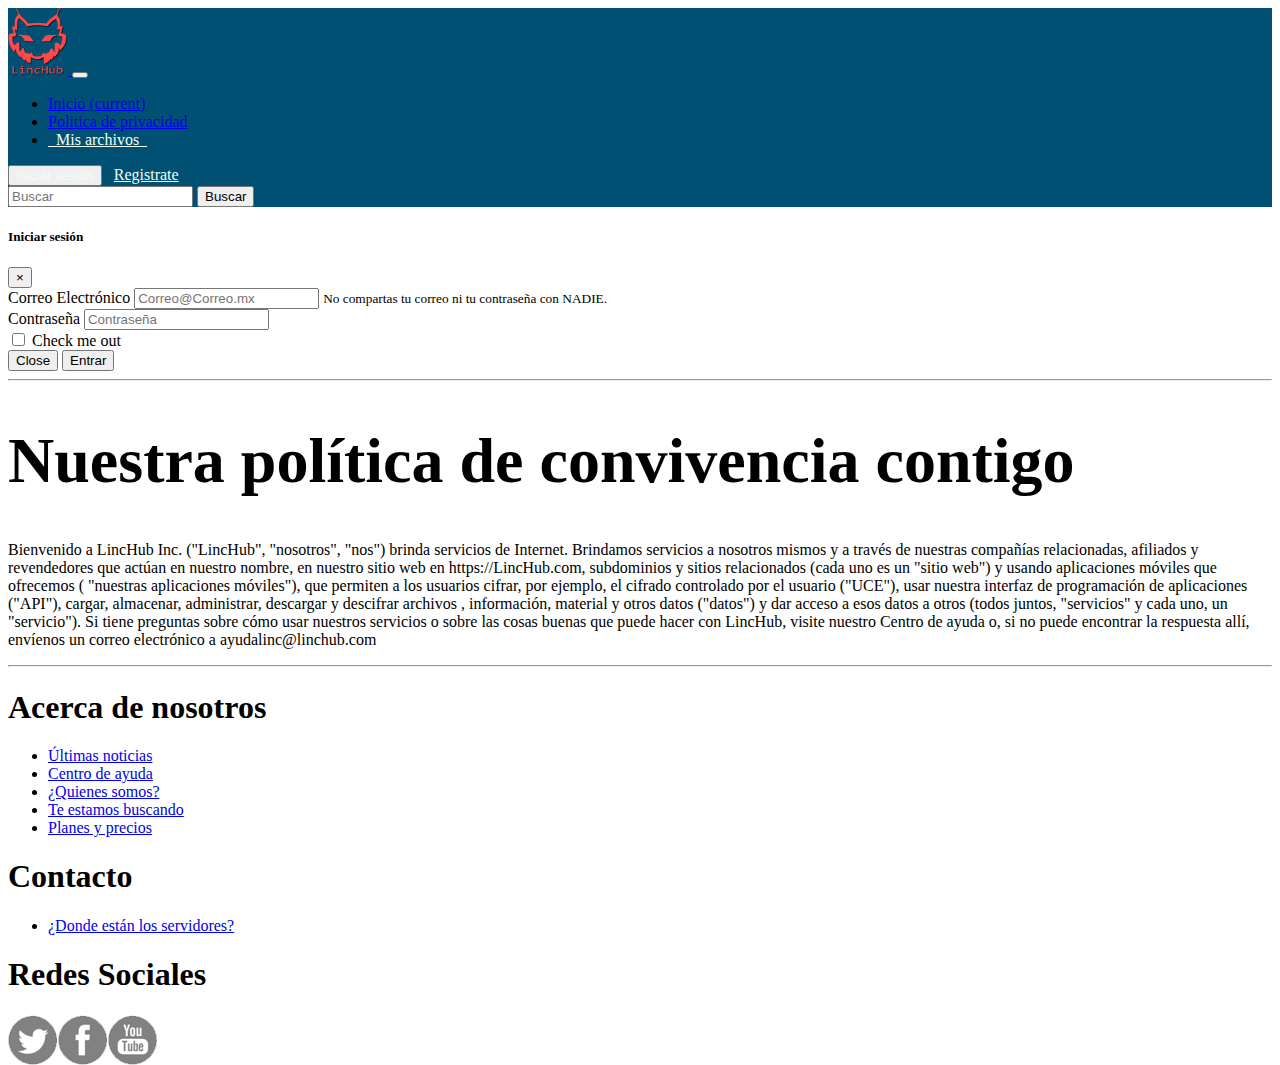
<file: privacy.html>
<!DOCTYPE html>
<html lang="es">
<head>
    <meta charset="UTF-8">
    <title>LincHub</title>
    <meta name="author" content="Emmanuek Anaya Luna"/>
    <meta name="description" content="Página de descargas"/>
    <meta name="keywords" content="descarga busca 50gb almacenamiento gratuito"/>
    <link rel="stylesheet" href="https://stackpath.bootstrapcdn.com/bootstrap/4.1.3/css/bootstrap.min.css" integrity="sha384-MCw98/SFnGE8fJT3GXwEOngsV7Zt27NXFoaoApmYm81iuXoPkFOJwJ8ERdknLPMO" crossorigin="anonymous">
    <link rel="stylesheet" type="text/css" href="css/main.css"/>
</head>
<body>
<div class="container-fluid">
    <!-- Image and text -->
    <header>

    </header>
    <nav class="navbar navbar-expand-lg navbar-dark"  style="background-color: #005073;">
        <a class="navbar-brand" href="#">
            <img id="logo" src="images/500px.png" width="60" height="67" class="d-inline-block align-top" alt="LincHub">
        </a>
        <button class="navbar-toggler" type="button" data-toggle="collapse" data-target="#navbarSupportedContent" aria-controls="navbarSupportedContent" aria-expanded="false" aria-label="Toggle navigation">
            <span class="navbar-toggler-icon"></span>
        </button>
        <div class="collapse navbar-collapse" id="navbarSupportedContent">
            <ul class="navbar-nav mr-auto">
                <li class="nav-item active">
                    <a class="nav-link" href="index.php">Inicio <span class="sr-only">(current)</span></a>
                </li>
                <li class="nav-item">
                    <a class="nav-link" href="privacy.html">Politica de privacidad</a>
                </li>
                <li class="nav-item">
                    <a href="m_arch.php" class="btn btn-sm btn-outline-success my-2 my-sm-0" style="color: honeydew">&nbsp; Mis archivos &nbsp;</a>
                </li>
            </ul>
            <button class="btn btn-outline-success my-2 my-sm-0" type="button" data-toggle="modal" data-target="#login" style="color: honeydew">Iniciar sesión</button>
            &nbsp;
            <a href="reg.html"  class="btn btn-sm btn-outline-warning my-2 my-sm-0" style="color: honeydew">Registrate</a>
            &nbsp;
            &nbsp;

            <form class="form-inline my-2 my-lg-0">
                <input class="form-control mr-sm-2" type="search" placeholder="Buscar" aria-label="Search">
                <button class="btn btn-outline-success my-2 my-sm-0" type="submit">Buscar</button>
            </form>
        </div>
    </nav>
    <!-- Modal para login-->
    <div class="modal fade" id="login" tabindex="-1" role="dialog" aria-labelledby="login" aria-hidden="true">
        <div class="modal-dialog" role="document">
            <div class="modal-content">
                <div class="modal-header">
                    <h5 class="modal-title" id="tlogin">Iniciar sesión</h5>
                    <button type="button" class="close" data-dismiss="modal" aria-label="Close">
                        <span aria-hidden="true">&times;</span>
                    </button>
                </div>
                <div class="modal-body">
                    <form>
                        <div class="form-group">
                            <label for="email1">Correo Electrónico</label>
                            <input type="email" class="form-control" id="email1" aria-describedby="emailHelp" placeholder="Correo@Correo.mx">
                            <small id="emailHelp" class="form-text text-muted">No compartas tu correo ni tu contraseña con NADIE.</small>
                        </div>
                        <div class="form-group">
                            <label for="password">Contraseña</label>
                            <input type="password" class="form-control" id="password" placeholder="Contraseña">
                        </div>
                        <div class="form-group form-check">
                            <input type="checkbox" class="form-check-input" id="exampleCheck1">
                            <label class="form-check-label" for="exampleCheck1">Check me out</label>
                        </div>

                    </form>
                </div>
                <div class="modal-footer">
                    <button type="button" class="btn btn-secondary" data-dismiss="modal">Close</button>
                    <button type="submit" class="btn btn-success">Entrar</button>
                </div>
            </div>
        </div>
    </div>
    <!-- Modal end-->
    <section>

        <hr class="featurette-divider">
        <div class="row">
            <div class="col-xs-9 col-sm-9">
                <h1 class="display-4 text-center" style="font-size: 5vw;">Nuestra política de convivencia contigo</h1>
                <div class="alert alert-info" role="alert">
                            <p class="lead text-justify">
                                Bienvenido a LincHub Inc. ("LincHub", "nosotros", "nos") brinda servicios de Internet. Brindamos servicios a nosotros mismos y a través de nuestras compañías relacionadas, afiliados y revendedores que actúan en nuestro nombre, en nuestro sitio web en https://LincHub.com, subdominios y sitios relacionados (cada uno es un "sitio web") y usando aplicaciones móviles que ofrecemos ( "nuestras aplicaciones móviles"), que permiten a los usuarios cifrar, por ejemplo, el cifrado controlado por el usuario ("UCE"), usar nuestra interfaz de programación de aplicaciones ("API"), cargar, almacenar, administrar, descargar y descifrar archivos , información, material y otros datos ("datos") y dar acceso a esos datos a otros (todos juntos, "servicios" y cada uno, un "servicio"). Si tiene preguntas sobre cómo usar nuestros servicios o sobre las cosas buenas que puede hacer con LincHub, visite nuestro Centro de ayuda o, si no puede encontrar la respuesta allí, envíenos un correo electrónico a ayudalinc@linchub.com
                            </p>
                </div>
            </div>
        </div>
        <hr class="featurette-divider">
    </section>
    <footer>
        <div class="row">
            <div class="col-sm">
                <h1>Acerca de nosotros</h1>
                <ul>
                    <li><a href="news.php">Últimas noticias</a></li>
                    <li><a href="help.html">Centro de ayuda</a></li>
                    <li><a href="whoweare.html">¿Quienes somos?</a></li>
                    <li><a href="looking.html">Te estamos buscando</a></li>
                    <li><a href="prices.html">Planes y precios</a></li>
                </ul>
            </div>
            <div class="col-sm">
                <h1>Contacto</h1>
                <ul>
                    <li><a href="contact.html">¿Donde están los servidores?</a></li>
                </ul>
            </div>
            <div class="col-sm">
                <h1>Redes Sociales</h1>
                <div class="twitter"></div>
                <div class="facebook"></div>
                <div class="youtube"></div>
            </div>
        </div>
    </footer>
</div>
<script src="https://code.jquery.com/jquery-3.3.1.slim.min.js" integrity="sha384-q8i/X+965DzO0rT7abK41JStQIAqVgRVzpbzo5smXKp4YfRvH+8abtTE1Pi6jizo" crossorigin="anonymous"></script>
<script src="https://cdnjs.cloudflare.com/ajax/libs/popper.js/1.14.3/umd/popper.min.js" integrity="sha384-ZMP7rVo3mIykV+2+9J3UJ46jBk0WLaUAdn689aCwoqbBJiSnjAK/l8WvCWPIPm49" crossorigin="anonymous"></script>
<script src="https://stackpath.bootstrapcdn.com/bootstrap/4.1.3/js/bootstrap.min.js" integrity="sha384-ChfqqxuZUCnJSK3+MXmPNIyE6ZbWh2IMqE241rYiqJxyMiZ6OW/JmZQ5stwEULTy" crossorigin="anonymous"></script>
</body>
</html>
</file>
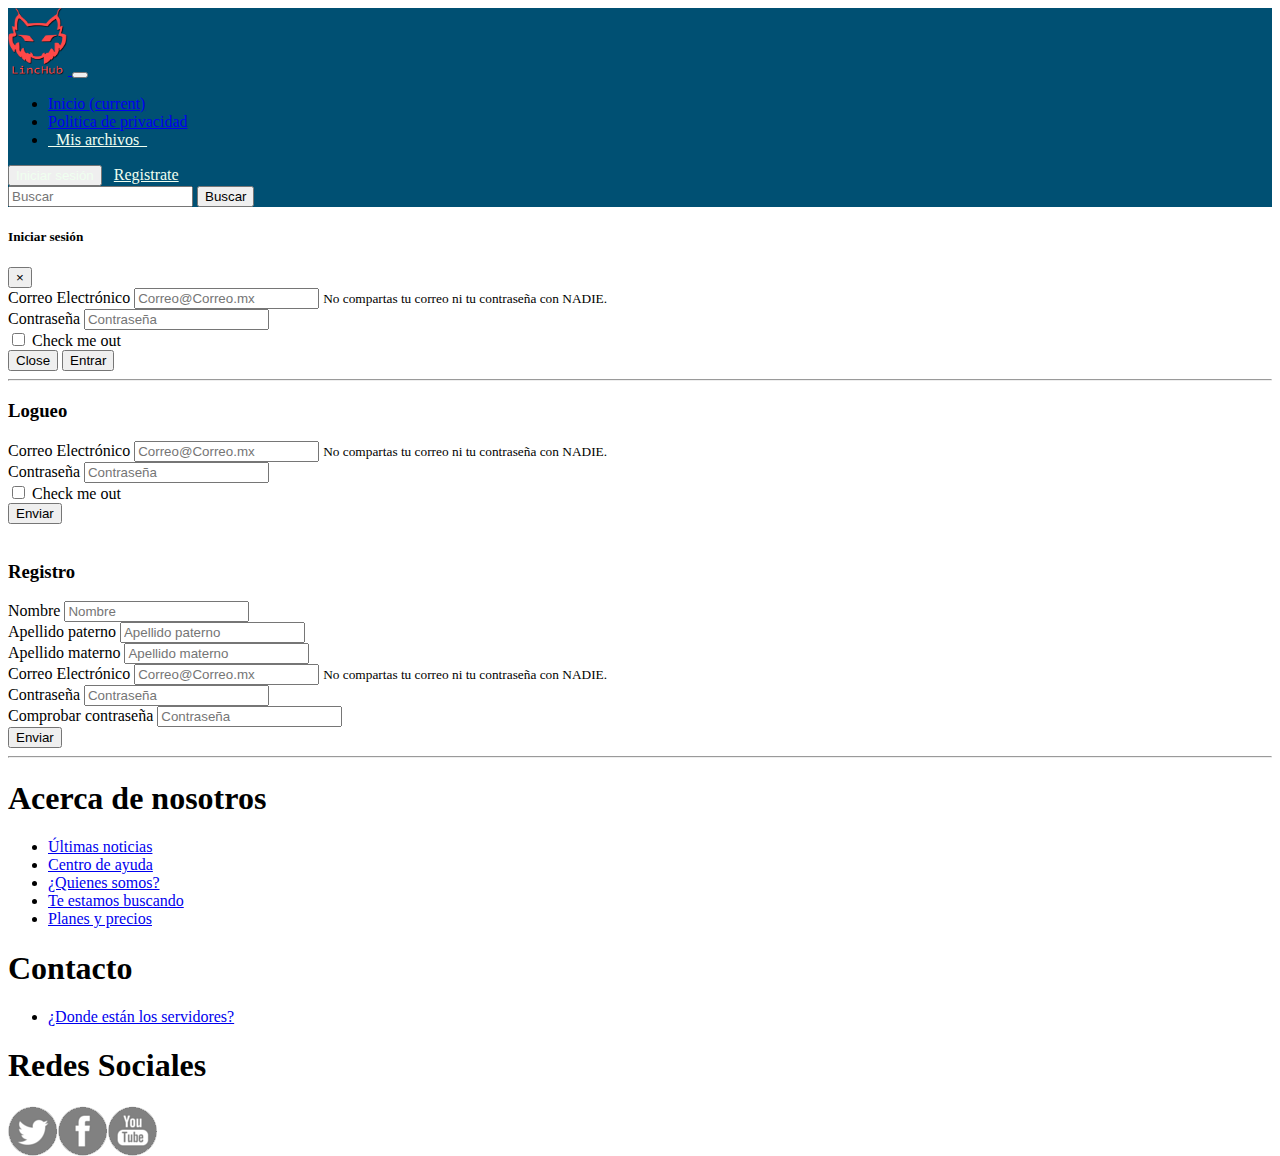
<file: reg.html>
<!DOCTYPE html>
<html lang="es">
<head>
    <meta charset="UTF-8">
    <title>LincHub</title>
    <meta name="author" content="Emmanuek Anaya Luna"/>
    <meta name="description" content="Página de descargas"/>
    <meta name="keywords" content="descarga busca 50gb almacenamiento gratuito"/>
    <link rel="stylesheet" href="https://stackpath.bootstrapcdn.com/bootstrap/4.1.3/css/bootstrap.min.css" integrity="sha384-MCw98/SFnGE8fJT3GXwEOngsV7Zt27NXFoaoApmYm81iuXoPkFOJwJ8ERdknLPMO" crossorigin="anonymous">
    <link rel="stylesheet" type="text/css" href="css/main.css"/>
</head>
<body>
<div class="container-fluid">
    <!-- Image and text -->
    <header>

    </header>
    <nav class="navbar navbar-expand-lg navbar-dark"  style="background-color: #005073;">
        <a class="navbar-brand" href="#">
            <img id="logo" src="images/500px.png" width="60" height="67" class="d-inline-block align-top" alt="LincHub">
        </a>
        <button class="navbar-toggler" type="button" data-toggle="collapse" data-target="#navbarSupportedContent" aria-controls="navbarSupportedContent" aria-expanded="false" aria-label="Toggle navigation">
            <span class="navbar-toggler-icon"></span>
        </button>
        <div class="collapse navbar-collapse" id="navbarSupportedContent">
            <ul class="navbar-nav mr-auto">
                <li class="nav-item active">
                    <a class="nav-link" href="index.php">Inicio <span class="sr-only">(current)</span></a>
                </li>
                <li class="nav-item">
                    <a class="nav-link" href="privacy.html">Politica de privacidad</a>
                </li>
                <li class="nav-item">
                    <a href="m_arch.php" class="btn btn-sm btn-outline-success my-2 my-sm-0" style="color: honeydew">&nbsp; Mis archivos &nbsp;</a>
                </li>
            </ul>
            <button class="btn btn-outline-success my-2 my-sm-0" type="button" data-toggle="modal" data-target="#login" style="color: honeydew">Iniciar sesión</button>
            &nbsp;
            <a href="reg.html"  class="btn btn-sm btn-outline-warning my-2 my-sm-0" style="color: honeydew">Registrate</a>
            &nbsp;
            &nbsp;

            <form class="form-inline my-2 my-lg-0">
                <input class="form-control mr-sm-2" type="search" placeholder="Buscar" aria-label="Search">
                <button class="btn btn-outline-success my-2 my-sm-0" type="submit">Buscar</button>
            </form>
        </div>
    </nav>
    <!-- Modal para login-->
    <div class="modal fade" id="login" tabindex="-1" role="dialog" aria-labelledby="login" aria-hidden="true">
        <div class="modal-dialog" role="document">
            <div class="modal-content">
                <div class="modal-header">
                    <h5 class="modal-title" id="tlogin">Iniciar sesión</h5>
                    <button type="button" class="close" data-dismiss="modal" aria-label="Close">
                        <span aria-hidden="true">&times;</span>
                    </button>
                </div>
                <div class="modal-body">
                    <form>
                        <div class="form-group">
                            <label for="email1">Correo Electrónico</label>
                            <input type="email" class="form-control" id="email1" aria-describedby="emailHelp" placeholder="Correo@Correo.mx">
                            <small id="emailHelp" class="form-text text-muted">No compartas tu correo ni tu contraseña con NADIE.</small>
                        </div>
                        <div class="form-group">
                            <label for="password">Contraseña</label>
                            <input type="password" class="form-control" id="password" placeholder="Contraseña">
                        </div>
                        <div class="form-group form-check">
                            <input type="checkbox" class="form-check-input" id="exampleCheck1">
                            <label class="form-check-label" for="exampleCheck1">Check me out</label>
                        </div>

                    </form>
                </div>
                <div class="modal-footer">
                    <button type="button" class="btn btn-secondary" data-dismiss="modal">Close</button>
                    <button type="submit" class="btn btn-success">Entrar</button>
                </div>
            </div>
        </div>
    </div>
    <!-- Modal end-->
    <section>
        <hr class="featurette-divider">
        <div class="row">
            <div class="col-sm-5">
                <h3 class="display-4 text-center">Logueo</h3>
                <div class="alert alert-info" role="alert">
                    <form>
                        <div class="form-group">
                            <label for="email1">Correo Electrónico</label>
                            <input type="email" class="form-control" id="email12" aria-describedby="emailHelp" placeholder="Correo@Correo.mx">
                            <small id="emailHelp2" class="form-text text-muted">No compartas tu correo ni tu contraseña con NADIE.</small>
                        </div>
                        <div class="form-group">
                            <label for="password">Contraseña</label>
                            <input type="password" class="form-control" id="password2" placeholder="Contraseña">
                        </div>
                        <div class="form-group form-check">
                            <input type="checkbox" class="form-check-input" id="exampleCheck12">
                            <label class="form-check-label" for="exampleCheck1">Check me out</label>
                        </div>
                        <div class="form-group">
                            <input type="submit" name="enviar" class="btn btn-primary" value="Enviar"/>
                        </div>
                    </form>
                </div>
            </div>
            <div class="col-sm-1">
                &nbsp;
            </div>
            <div class="col-sm-5">
                <h3 class="display-4 text-center">Registro</h3>
                <div class="alert alert-danger" role="alert">
                    <form>
                        <div class="form-group">
                            <label for="nombre">Nombre</label>
                            <input type="email" class="form-control" id="nombre"  placeholder="Nombre">
                        </div>
                        <div class="form-group">
                            <label for="apaterno">Apellido paterno</label>
                            <input type="email" class="form-control" id="apaterno"  placeholder="Apellido paterno">
                        </div>
                        <div class="form-group">
                            <label for="amaterno">Apellido materno</label>
                            <input type="email" class="form-control" id="amaterno"  placeholder="Apellido materno">
                        </div>
                        <div class="form-group">
                            <label for="email1">Correo Electrónico</label>
                            <input type="email" class="form-control" id="email1r" aria-describedby="emailHelp" placeholder="Correo@Correo.mx">
                            <small id="emailHelpr" class="form-text text-muted">No compartas tu correo ni tu contraseña con NADIE.</small>
                        </div>
                        <div class="form-group">
                            <label for="passwordr">Contraseña</label>
                            <input type="password" class="form-control" id="passwordr" placeholder="Contraseña">
                        </div>
                        <div class="form-group">
                            <label for="passwordr2">Comprobar contraseña</label>
                            <input type="password" class="form-control" id="passwordr2" placeholder="Contraseña">
                        </div>
                        <div class="form-group">
                            <input type="submit" name="enviar" class="btn btn-primary" value="Enviar"/>
                        </div>
                    </form>
                </div>
            </div>
        </div>
        <hr class="featurette-divider">
    </section>
    <footer>
        <div class="row">
            <div class="col-sm">
                <h1>Acerca de nosotros</h1>
                <ul>
                    <li><a href="news.php">Últimas noticias</a></li>
                    <li><a href="help.html">Centro de ayuda</a></li>
                    <li><a href="whoweare.html">¿Quienes somos?</a></li>
                    <li><a href="looking.html">Te estamos buscando</a></li>
                    <li><a href="prices.html">Planes y precios</a></li>
                </ul>
            </div>
            <div class="col-sm">
                <h1>Contacto</h1>
                <ul>
                    <li><a href="contact.html">¿Donde están los servidores?</a></li>
                </ul>
            </div>
            <div class="col-sm">
                <h1>Redes Sociales</h1>
                <div class="twitter"></div>
                <div class="facebook"></div>
                <div class="youtube"></div>
            </div>
        </div>
    </footer>
</div>
<script src="https://code.jquery.com/jquery-3.3.1.slim.min.js" integrity="sha384-q8i/X+965DzO0rT7abK41JStQIAqVgRVzpbzo5smXKp4YfRvH+8abtTE1Pi6jizo" crossorigin="anonymous"></script>
<script src="https://cdnjs.cloudflare.com/ajax/libs/popper.js/1.14.3/umd/popper.min.js" integrity="sha384-ZMP7rVo3mIykV+2+9J3UJ46jBk0WLaUAdn689aCwoqbBJiSnjAK/l8WvCWPIPm49" crossorigin="anonymous"></script>
<script src="https://stackpath.bootstrapcdn.com/bootstrap/4.1.3/js/bootstrap.min.js" integrity="sha384-ChfqqxuZUCnJSK3+MXmPNIyE6ZbWh2IMqE241rYiqJxyMiZ6OW/JmZQ5stwEULTy" crossorigin="anonymous"></script>
</body>
</html>
</file>
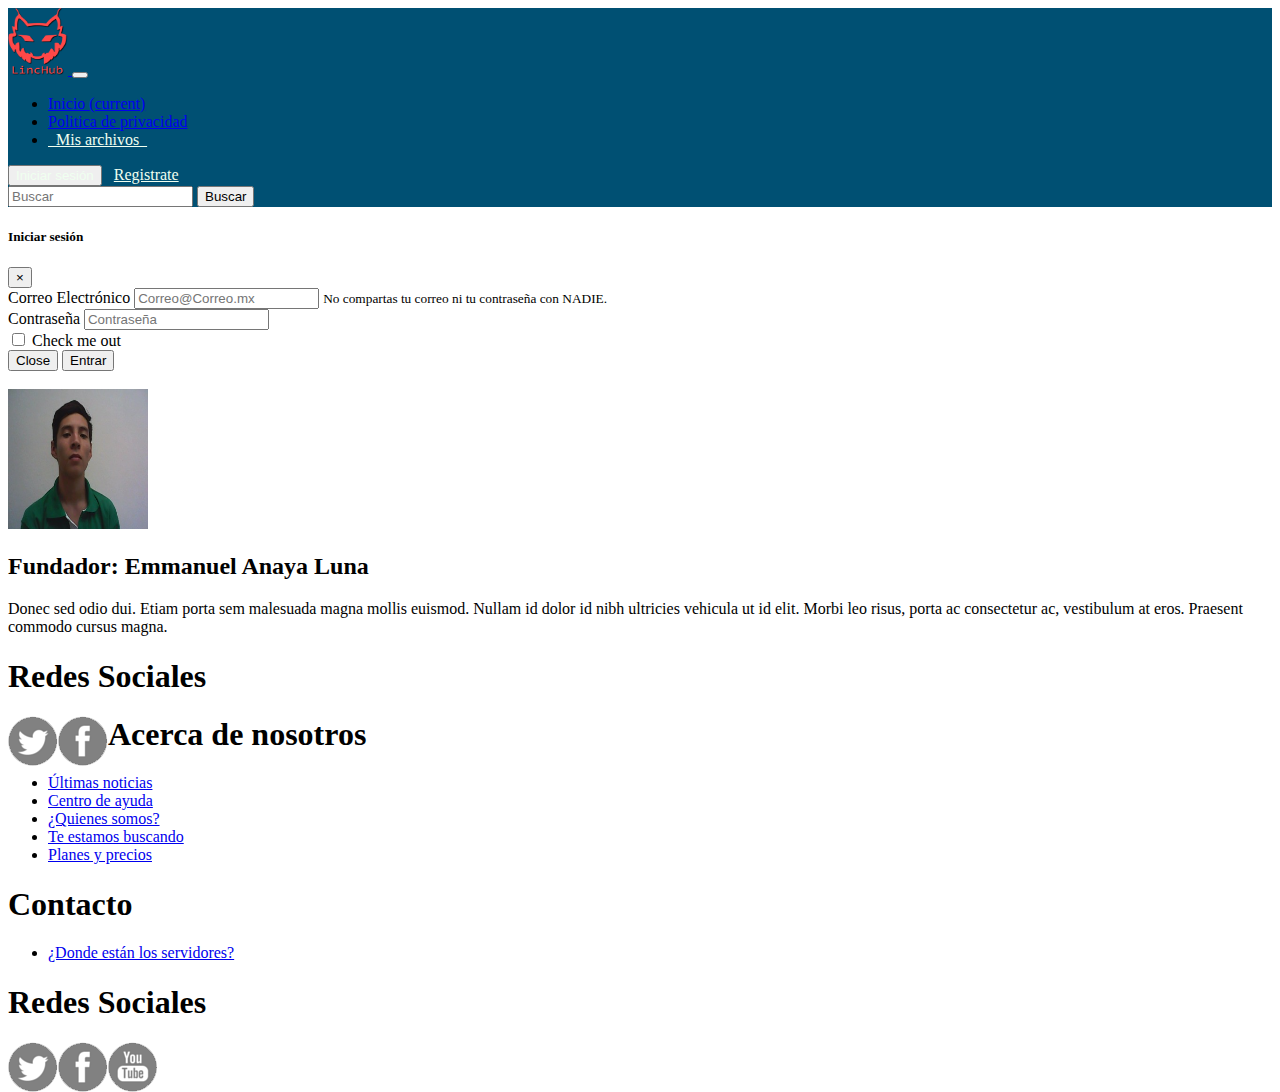
<file: whoweare.html>
<!DOCTYPE html>
<html lang="es">
<head>
    <meta charset="UTF-8">
    <title>LincHub</title>
    <meta name="author" content="Emmanuek Anaya Luna"/>
    <meta name="description" content="Página de descargas"/>
    <meta name="keywords" content="descarga busca 50gb almacenamiento gratuito"/>
    <link rel="stylesheet" href="https://stackpath.bootstrapcdn.com/bootstrap/4.1.3/css/bootstrap.min.css" integrity="sha384-MCw98/SFnGE8fJT3GXwEOngsV7Zt27NXFoaoApmYm81iuXoPkFOJwJ8ERdknLPMO" crossorigin="anonymous">
    <link rel="stylesheet" type="text/css" href="css/main.css"/>
</head>
<body>
<div class="container-fluid">
    <!-- Image and text -->
    <header>

    </header>
    <nav class="navbar navbar-expand-lg navbar-dark"  style="background-color: #005073;">
        <a class="navbar-brand" href="#">
            <img id="logo" src="images/500px.png" width="60" height="67" class="d-inline-block align-top" alt="LincHub">
        </a>
        <button class="navbar-toggler" type="button" data-toggle="collapse" data-target="#navbarSupportedContent" aria-controls="navbarSupportedContent" aria-expanded="false" aria-label="Toggle navigation">
            <span class="navbar-toggler-icon"></span>
        </button>
        <div class="collapse navbar-collapse" id="navbarSupportedContent">
            <ul class="navbar-nav mr-auto">
                <li class="nav-item active">
                    <a class="nav-link" href="index.php">Inicio <span class="sr-only">(current)</span></a>
                </li>
                <li class="nav-item">
                    <a class="nav-link" href="privacy.html">Politica de privacidad</a>
                </li>
                <li class="nav-item">
                    <a href="m_arch.php" class="btn btn-sm btn-outline-success my-2 my-sm-0" style="color: honeydew">&nbsp; Mis archivos &nbsp;</a>
                </li>
            </ul>
            <button class="btn btn-outline-success my-2 my-sm-0" type="button" data-toggle="modal" data-target="#login" style="color: honeydew">Iniciar sesión</button>
            &nbsp;
            <a href="reg.html"  class="btn btn-sm btn-outline-warning my-2 my-sm-0" style="color: honeydew">Registrate</a>
            &nbsp;
            &nbsp;

            <form class="form-inline my-2 my-lg-0">
                <input class="form-control mr-sm-2" type="search" placeholder="Buscar" aria-label="Search">
                <button class="btn btn-outline-success my-2 my-sm-0" type="submit">Buscar</button>
            </form>
        </div>
    </nav>
    <!-- Modal para login -->
    <div class="modal fade" id="login" tabindex="-1" role="dialog" aria-labelledby="login" aria-hidden="true">
        <div class="modal-dialog" role="document">
            <div class="modal-content">
                <div class="modal-header">
                    <h5 class="modal-title" id="tlogin">Iniciar sesión</h5>
                    <button type="button" class="close" data-dismiss="modal" aria-label="Close">
                        <span aria-hidden="true">&times;</span>
                    </button>
                </div>
                <div class="modal-body">
                    <form>
                        <div class="form-group">
                            <label for="email1">Correo Electrónico</label>
                            <input type="email" class="form-control" id="email1" aria-describedby="emailHelp" placeholder="Correo@Correo.mx">
                            <small id="emailHelp" class="form-text text-muted">No compartas tu correo ni tu contraseña con NADIE.</small>
                        </div>
                        <div class="form-group">
                            <label for="password">Contraseña</label>
                            <input type="password" class="form-control" id="password" placeholder="Contraseña">
                        </div>
                        <div class="form-group form-check">
                            <input type="checkbox" class="form-check-input" id="exampleCheck1">
                            <label class="form-check-label" for="exampleCheck1">Check me out</label>
                        </div>

                    </form>
                </div>
                <div class="modal-footer">
                    <button type="button" class="btn btn-secondary" data-dismiss="modal">Close</button>
                    <button type="submit" class="btn btn-success">Entrar</button>
                </div>
            </div>
        </div>
    </div>
    <!-- Modal end-->
    <section>

        <div class="row">

            <div class="row">
                <div class="col-lg-4">
                    &nbsp;
                </div>
                <div class="jumbotron col-lg-4">
                    <div class="row">
                        <div class="col-sm-4">
                            <img class="rounded-circle" src="images/funder.JPG" alt="Generic placeholder image" width="140" height="140">
                        </div>
                        <div class="col-sm-8">
                            <h2>Fundador: Emmanuel Anaya Luna</h2>
                        </div>
                    </div>
                    <p>Donec sed odio dui. Etiam porta sem malesuada magna mollis euismod. Nullam id dolor id nibh ultricies vehicula ut id elit. Morbi leo risus, porta ac consectetur ac, vestibulum at eros. Praesent commodo cursus magna.</p>
                    <h1>Redes Sociales</h1>
                    <div class="mr-auto">
                        <div class="twitter"></div>
                        <div class="facebook"></div>
                    </div>
                </div><!-- /.col-lg-4 -->
            </div>
        </div>
    </section>
    <footer>
        <div class="row">
            <div class="col-sm">
                <h1>Acerca de nosotros</h1>
                <ul>
                    <li><a href="news.php">Últimas noticias</a></li>
                    <li><a href="help.html">Centro de ayuda</a></li>
                    <li><a href="whoweare.html">¿Quienes somos?</a></li>
                    <li><a href="looking.html">Te estamos buscando</a></li>
                    <li><a href="prices.html">Planes y precios</a></li>
                </ul>
            </div>
            <div class="col-sm">
                <h1>Contacto</h1>
                <ul>
                    <li><a href="contact.html">¿Donde están los servidores?</a></li>
                </ul>
            </div>
            <div class="col-sm">
                <h1>Redes Sociales</h1>
                <div class="twitter"></div>
                <div class="facebook"></div>
                <div class="youtube"></div>
            </div>
        </div>
    </footer>
</div>
<script src="https://code.jquery.com/jquery-3.3.1.slim.min.js" integrity="sha384-q8i/X+965DzO0rT7abK41JStQIAqVgRVzpbzo5smXKp4YfRvH+8abtTE1Pi6jizo" crossorigin="anonymous"></script>
<script src="https://cdnjs.cloudflare.com/ajax/libs/popper.js/1.14.3/umd/popper.min.js" integrity="sha384-ZMP7rVo3mIykV+2+9J3UJ46jBk0WLaUAdn689aCwoqbBJiSnjAK/l8WvCWPIPm49" crossorigin="anonymous"></script>
<script src="https://stackpath.bootstrapcdn.com/bootstrap/4.1.3/js/bootstrap.min.js" integrity="sha384-ChfqqxuZUCnJSK3+MXmPNIyE6ZbWh2IMqE241rYiqJxyMiZ6OW/JmZQ5stwEULTy" crossorigin="anonymous"></script>
</body>
</html>
</file>
<file: css/main.css>
.twitter{
    float: left;
    background: url('../images/redes.png') no-repeat -3px -4px;
    width: 50px;
    height: 50px;
}
.facebook{
    float: left;
    background: url('../images/redes.png') no-repeat -60px -4px;
    width: 50px;
    height: 50px;
}
.youtube{
    float: left;
    background: url('../images/redes.png') no-repeat -292px -4px;
    width: 50px;
    height: 50px;
}
.twitter:hover{
    float: left;
    background: url('../images/redes.png') no-repeat -2px -61px;
    width: 50px;
    height: 50px;
}
.facebook:hover{
    float: left;
    background: url('../images/redes.png') no-repeat -59px -61px;
    width: 50px;
    height: 50px;
}
.youtube:hover{
    float: left;
    background: url('../images/redes.png') no-repeat -291px -61px;
    width: 50px;
    height: 50px;
}
.free{
    float: left;
    background: url('../images/spriteplan.png') no-repeat 50% -1571px;
    width: 70px;
    height: 70px;
}
.gold {
    float: left;
    background: url('../images/spriteplan.png') no-repeat 50% -1841px;
    width: 70px;
    height: 70px;
}

.platinum{
    float: left;
    background: url('../images/spriteplan.png') no-repeat 50% -1931px;
    width: 70px;
    height: 70px;
}
.vibranium{
    float: left;
    background: url('../images/spriteplan.png') no-repeat 50% -1661px;
    width: 70px;
    height: 70px;
}
.backgroundc{
    background-color: #005073;
}
</file>
